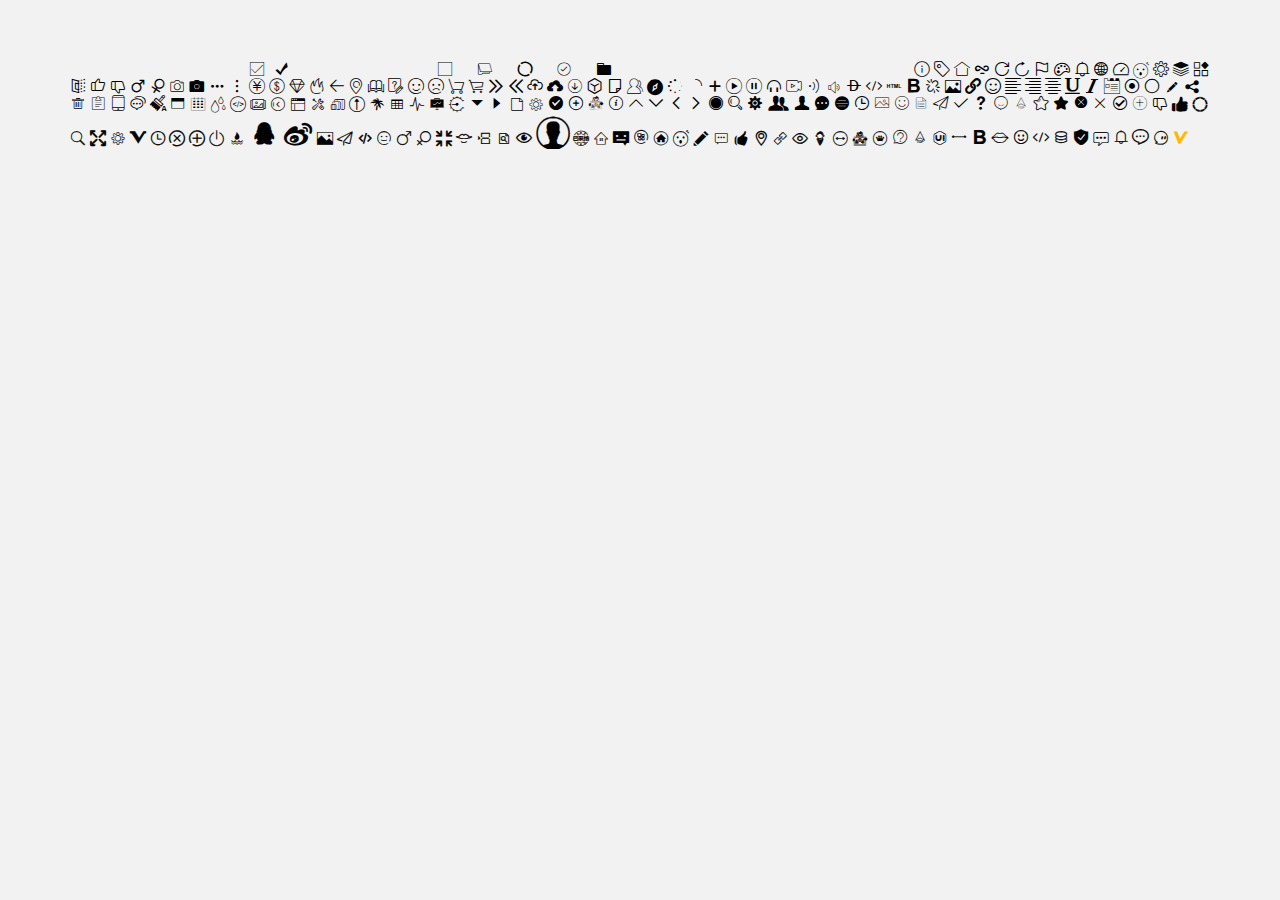
<file: icon.html>
<!DOCTYPE html>
<html>
  <head>
    <meta charset="utf-8" />
    <title>Fly Template v3.0 所有页面目录</title>
    <meta name="viewport" content="width=device-width, initial-scale=1, maximum-scale=1" />
    <meta name="keywords" content="fly,layui,前端社区" />
    <meta name="description" content="Fly社区是模块化前端UI框架Layui的官网社区，致力于为web开发提供强劲动力" />
    <link rel="stylesheet" href="res/css/global.css" />
    <link rel="stylesheet" href="res/layui/css/layui.css" />
  </head>
  <body>
    <div class="layui-container">
      <i class="layui-icon" data-code="#xe68f;">&#xe68f;</i>
      <i class="layui-icon" data-code="#xe68c;">&#xe68c;</i>
      <i class="layui-icon" data-code="#xe748;">&#xe748;</i>
      <i class="layui-icon" data-code="#xe68d;">&#xe68d;</i>
      <i class="layui-icon" data-code="#xe689;">&#xe689;</i>
      <i class="layui-icon" data-code="#xe687;">&#xe687;</i>
      <i class="layui-icon" data-code="#xe685;">&#xe685;</i>
      <i class="layui-icon" data-code="#xe6dc;">&#xe6dc;</i>
      <i class="layui-icon" data-code="#xe683;">&#xe683;</i>
      <i class="layui-icon" data-code="#xe627;">&#xe627;</i>
      <i class="layui-icon" data-code="#xe618;">&#xe618;</i>
      <i class="layui-icon" data-code="#xe808;">&#xe808;</i>
      <i class="layui-icon" data-code="#xe7e0;">&#xe7e0;</i>
      <i class="layui-icon" data-code="#xe682;">&#xe682;</i>
      <i class="layui-icon" data-code="#xe684;">&#xe684;</i>
      <i class="layui-icon" data-code="#xe680;">&#xe680;</i>
      <i class="layui-icon" data-code="#xe67f;">&#xe67f;</i>
      <i class="layui-icon" data-code="#xe691;">&#xe691;</i>
      <i class="layui-icon" data-code="#xe626;">&#xe626;</i>
      <i class="layui-icon" data-code="#xe67e;">&#xe67e;</i>
      <i class="layui-icon" data-code="#xe624;">&#xe624;</i>
      <i class="layui-icon" data-code="#xe714;">&#xe714;</i>
      <i class="layui-icon" data-code="#xe66d;">&#xe66d;</i>
      <i class="layui-icon" data-code="#xe67d;">&#xe67d;</i>
      <i class="layui-icon" data-code="#xe610;">&#xe610;</i>
      <i class="layui-icon" data-code="#xe758;">&#xe758;</i>
      <i class="layui-icon" data-code="#xe622;">&#xe622;</i>
      <i class="layui-icon" data-code="#xe6c9;">&#xe6c9;</i>
      <i class="layui-icon" data-code="#xe67b;">&#xe67b;</i>
      <i class="layui-icon" data-code="#xe67a;">&#xe67a;</i>
      <i class="layui-icon" data-code="#xe678;">&#xe678;</i>
      <i class="layui-icon" data-code="#xe679;">&#xe679;</i>
      <i class="layui-icon" data-code="#xe677;">&#xe677;</i>
      <i class="layui-icon" data-code="#xe676;">&#xe676;</i>
      <i class="layui-icon" data-code="#xe675;">&#xe675;</i>
      <i class="layui-icon" data-code="#xe673;">&#xe673;</i>
      <i class="layui-icon" data-code="#xe66f;">&#xe66f;</i>
      <i class="layui-icon" data-code="#xe9aa;">&#xe9aa;</i>
      <i class="layui-icon" data-code="#xe672;">&#xe672;</i>
      <i class="layui-icon" data-code="#xe66b;">&#xe66b;</i>
      <i class="layui-icon" data-code="#xe668;">&#xe668;</i>
      <i class="layui-icon" data-code="#xe6b1;">&#xe6b1;</i>
      <i class="layui-icon" data-code="#xe702;">&#xe702;</i>
      <i class="layui-icon" data-code="#xe66e;">&#xe66e;</i>
      <i class="layui-icon" data-code="#xe68e;">&#xe68e;</i>
      <i class="layui-icon" data-code="#xe674;">&#xe674;</i>
      <i class="layui-icon" data-code="#xe669;">&#xe669;</i>
      <i class="layui-icon" data-code="#xe666;">&#xe666;</i>
      <i class="layui-icon" data-code="#xe66c;">&#xe66c;</i>
      <i class="layui-icon" data-code="#xe66a;">&#xe66a;</i>
      <i class="layui-icon" data-code="#xe667;">&#xe667;</i>
      <i class="layui-icon" data-code="#xe7ae;">&#xe7ae;</i>
      <i class="layui-icon" data-code="#xe665;">&#xe665;</i>
      <i class="layui-icon" data-code="#xe664;">&#xe664;</i>
      <i class="layui-icon" data-code="#xe716;">&#xe716;</i>
      <i class="layui-icon" data-code="#xe656;">&#xe656;</i>
      <i class="layui-icon" data-code="#xe653;">&#xe653;</i>
      <i class="layui-icon" data-code="#xe663;">&#xe663;</i>
      <i class="layui-icon" data-code="#xe6c6;">&#xe6c6;</i>
      <i class="layui-icon" data-code="#xe6c5;">&#xe6c5;</i>
      <i class="layui-icon" data-code="#xe662;">&#xe662;</i>
      <i class="layui-icon" data-code="#xe661;">&#xe661;</i>
      <i class="layui-icon" data-code="#xe660;">&#xe660;</i>
      <i class="layui-icon" data-code="#xe65d;">&#xe65d;</i>
      <i class="layui-icon" data-code="#xe65f;">&#xe65f;</i>
      <i class="layui-icon" data-code="#xe671;">&#xe671;</i>
      <i class="layui-icon" data-code="#xe65e;">&#xe65e;</i>
      <i class="layui-icon" data-code="#xe659;">&#xe659;</i>
      <i class="layui-icon" data-code="#xe735;">&#xe735;</i>
      <i class="layui-icon" data-code="#xe756;">&#xe756;</i>
      <i class="layui-icon" data-code="#xe65c;">&#xe65c;</i>
      <i class="layui-icon" data-code="#xe715;">&#xe715;</i>
      <i class="layui-icon" data-code="#xe705;">&#xe705;</i>
      <i class="layui-icon" data-code="#xe6b2;">&#xe6b2;</i>
      <i class="layui-icon" data-code="#xe6af;">&#xe6af;</i>
      <i class="layui-icon" data-code="#xe69c;">&#xe69c;</i>
      <i class="layui-icon" data-code="#xe698;">&#xe698;</i>
      <i class="layui-icon" data-code="#xe657;">&#xe657;</i>
      <i class="layui-icon" data-code="#xe65b;">&#xe65b;</i>
      <i class="layui-icon" data-code="#xe65a;">&#xe65a;</i>
      <i class="layui-icon" data-code="#xe681;">&#xe681;</i>
      <i class="layui-icon" data-code="#xe67c;">&#xe67c;</i>
      <i class="layui-icon" data-code="#xe601;">&#xe601;</i>
      <i class="layui-icon" data-code="#xe857;">&#xe857;</i>
      <i class="layui-icon" data-code="#xe655;">&#xe655;</i>
      <i class="layui-icon" data-code="#xe770;">&#xe770;</i>
      <i class="layui-icon" data-code="#xe670;">&#xe670;</i>
      <i class="layui-icon" data-code="#xe63d;">&#xe63d;</i>
      <i class="layui-icon" data-code="#xe63e;">&#xe63e;</i>
      <i class="layui-icon" data-code="#xe654;">&#xe654;</i>
      <i class="layui-icon" data-code="#xe652;">&#xe652;</i>
      <i class="layui-icon" data-code="#xe651;">&#xe651;</i>
      <i class="layui-icon" data-code="#xe6fc;">&#xe6fc;</i>
      <i class="layui-icon" data-code="#xe6ed;">&#xe6ed;</i>
      <i class="layui-icon" data-code="#xe688;">&#xe688;</i>
      <i class="layui-icon" data-code="#xe645;">&#xe645;</i>
      <i class="layui-icon" data-code="#xe64f;">&#xe64f;</i>
      <i class="layui-icon" data-code="#xe64e;">&#xe64e;</i>
      <i class="layui-icon" data-code="#xe64b;">&#xe64b;</i>
      <i class="layui-icon" data-code="#xe62b;">&#xe62b;</i>
      <i class="layui-icon" data-code="#xe64d;">&#xe64d;</i>
      <i class="layui-icon" data-code="#xe64a;">&#xe64a;</i>
      <i class="layui-icon" data-code="#xe64c;">&#xe64c;</i>
      <i class="layui-icon" data-code="#xe650;">&#xe650;</i>
      <i class="layui-icon" data-code="#xe649;">&#xe649;</i>
      <i class="layui-icon" data-code="#xe648;">&#xe648;</i>
      <i class="layui-icon" data-code="#xe647;">&#xe647;</i>
      <i class="layui-icon" data-code="#xe646;">&#xe646;</i>
      <i class="layui-icon" data-code="#xe644;">&#xe644;</i>
      <i class="layui-icon" data-code="#xe62a;">&#xe62a;</i>
      <i class="layui-icon" data-code="#xe643;">&#xe643;</i>
      <i class="layui-icon" data-code="#xe63f;">&#xe63f;</i>
      <i class="layui-icon" data-code="#xe642;">&#xe642;</i>
      <i class="layui-icon" data-code="#xe641;">&#xe641;</i>
      <i class="layui-icon" data-code="#xe640;">&#xe640;</i>
      <i class="layui-icon" data-code="#xe63c;">&#xe63c;</i>
      <i class="layui-icon" data-code="#xe63b;">&#xe63b;</i>
      <i class="layui-icon" data-code="#xe63a;">&#xe63a;</i>
      <i class="layui-icon" data-code="#xe639;">&#xe639;</i>
      <i class="layui-icon" data-code="#xe638;">&#xe638;</i>
      <i class="layui-icon" data-code="#xe637;">&#xe637;</i>
      <i class="layui-icon" data-code="#xe636;">&#xe636;</i>
      <i class="layui-icon" data-code="#xe635;">&#xe635;</i>
      <i class="layui-icon" data-code="#xe634;">&#xe634;</i>
      <i class="layui-icon" data-code="#xe633;">&#xe633;</i>
      <i class="layui-icon" data-code="#xe632;">&#xe632;</i>
      <i class="layui-icon" data-code="#xe631;">&#xe631;</i>
      <i class="layui-icon" data-code="#xe630;">&#xe630;</i>
      <i class="layui-icon" data-code="#xe62f;">&#xe62f;</i>
      <i class="layui-icon" data-code="#xe62e;">&#xe62e;</i>
      <i class="layui-icon" data-code="#xe62d;">&#xe62d;</i>
      <i class="layui-icon" data-code="#xe62c;">&#xe62c;</i>
      <i class="layui-icon" data-code="#xe629;">&#xe629;</i>
      <i class="layui-icon" data-code="#xe628;">&#xe628;</i>
      <i class="layui-icon" data-code="#xe625;">&#xe625;</i>
      <i class="layui-icon" data-code="#xe623;">&#xe623;</i>
      <i class="layui-icon" data-code="#xe621;">&#xe621;</i>
      <i class="layui-icon" data-code="#xe620;">&#xe620;</i>
      <i class="layui-icon" data-code="#xe616;">&#xe616;</i>
      <i class="layui-icon" data-code="#xe61f;">&#xe61f;</i>
      <i class="layui-icon" data-code="#xe61c;">&#xe61c;</i>
      <i class="layui-icon" data-code="#xe60b;">&#xe60b;</i>
      <i class="layui-icon" data-code="#xe619;">&#xe619;</i>
      <i class="layui-icon" data-code="#xe61a;">&#xe61a;</i>
      <i class="layui-icon" data-code="#xe603;">&#xe603;</i>
      <i class="layui-icon" data-code="#xe602;">&#xe602;</i>
      <i class="layui-icon" data-code="#xe617;">&#xe617;</i>
      <i class="layui-icon" data-code="#xe615;">&#xe615;</i>
      <i class="layui-icon" data-code="#xe614;">&#xe614;</i>
      <i class="layui-icon" data-code="#xe613;">&#xe613;</i>
      <i class="layui-icon" data-code="#xe612;">&#xe612;</i>
      <i class="layui-icon" data-code="#xe611;">&#xe611;</i>
      <i class="layui-icon" data-code="#xe60f;">&#xe60f;</i>
      <i class="layui-icon" data-code="#xe60e;">&#xe60e;</i>
      <i class="layui-icon" data-code="#xe60d;">&#xe60d;</i>
      <i class="layui-icon" data-code="#xe60c;">&#xe60c;</i>
      <i class="layui-icon" data-code="#xe60a;">&#xe60a;</i>
      <i class="layui-icon" data-code="#xe609;">&#xe609;</i>
      <i class="layui-icon" data-code="#xe605;">&#xe605;</i>
      <i class="layui-icon" data-code="#xe607;">&#xe607;</i>
      <i class="layui-icon" data-code="#xe606;">&#xe606;</i>
      <i class="layui-icon" data-code="#xe604;">&#xe604;</i>
      <i class="layui-icon" data-code="#xe600;">&#xe600;</i>
      <i class="layui-icon" data-code="#xe658;">&#xe658;</i>
      <i class="layui-icon" data-code="#x1007;">&#x1007;</i>
      <i class="layui-icon" data-code="#x1006;">&#x1006;</i>
      <i class="layui-icon" data-code="#x1005;">&#x1005;</i>
      <i class="layui-icon" data-code="#xe608;">&#xe608;</i>
      <i class="layui-icon">&#xe6c5;</i>
      <i class="iconfont icon-zan"></i>
      <i class="iconfont icon-jiazaizhong"></i>
      <i class="iconfont icon-sousuo"></i>
      <i class="iconfont icon-quanpingpad"></i>
      <i class="iconfont icon-shezhi"></i>
      <i class="iconfont icon-renzhengv"></i>
      <i class="iconfont icon-shijian"></i>
      <i class="iconfont icon-guanbi"></i>
      <i class="iconfont icon-tianjia"></i>
      <i class="iconfont icon-tuichu"></i>
      <i class="iconfont icon-shui"></i>
      <i class="iconfont icon-qq"></i>
      <i class="iconfont icon-weibo"></i>
      <i class="iconfont icon-tupian"></i>
      <i class="iconfont icon-logo"></i>
      <i class="iconfont icon-daima"></i>
      <i class="iconfont icon-biaoqing"></i>
      <i class="iconfont icon-nan"></i>
      <i class="iconfont icon-nv"></i>
      <i class="iconfont icon-quitquanping"></i>
      <i class="iconfont icon-zuichun"></i>
      <i class="iconfont icon-charushuipingxian"></i>
      <i class="iconfont icon-yulan"></i>
      <i class="iconfont icon-liulanyanjing"></i>
      <i class="iconfont icon-touxiang"></i>
      <i class="iconfont icon-caina"></i>
      <i class="iconfont icon-room"></i>
      <i class="iconfont icon-svgmoban53"></i>
      <i class="iconfont icon-shichang"></i>
      <i class="iconfont icon-shouye"></i>
      <i class="iconfont icon-tishilian"></i>
      <i class="iconfont icon-fabu"></i>
      <i class="iconfont icon-pinglun"></i>
      <i class="iconfont icon-zan1"></i>
      <i class="iconfont icon-chengshi"></i>
      <i class="iconfont icon-lianjie"></i>
      <i class="iconfont icon-yulan1"></i>
      <i class="iconfont icon-renshu"></i>
      <i class="iconfont icon-huizongzuoyoutuodong"></i>
      <i class="iconfont icon-404"></i>
      <i class="iconfont icon-iconmingxinganli"></i>
      <i class="iconfont icon-wenda"></i>
      <i class="iconfont icon-top"></i>
      <i class="iconfont icon-ui"></i>
      <i class="iconfont icon-fengexian"></i>
      <i class="iconfont icon-jiacu"></i>
      <i class="iconfont icon-kiss"></i>
      <i class="iconfont icon-biaoqing1"></i>
      <i class="iconfont icon-emwdaima"></i>
      <i class="iconfont icon-jifen"></i>
      <i class="iconfont icon-aqrenzheng"></i>
      <i class="iconfont icon-pinglun1"></i>
      <i class="iconfont icon-yxj"></i>
      <i class="iconfont icon-tongzhi"></i>
      <i class="iconfont icon-pinglun2"></i>
      <i class="iconfont icon-jiaoliu"></i>
      <i class="iconfont icon-renzheng"></i>
    </div>
  </body>
</html>
</file>
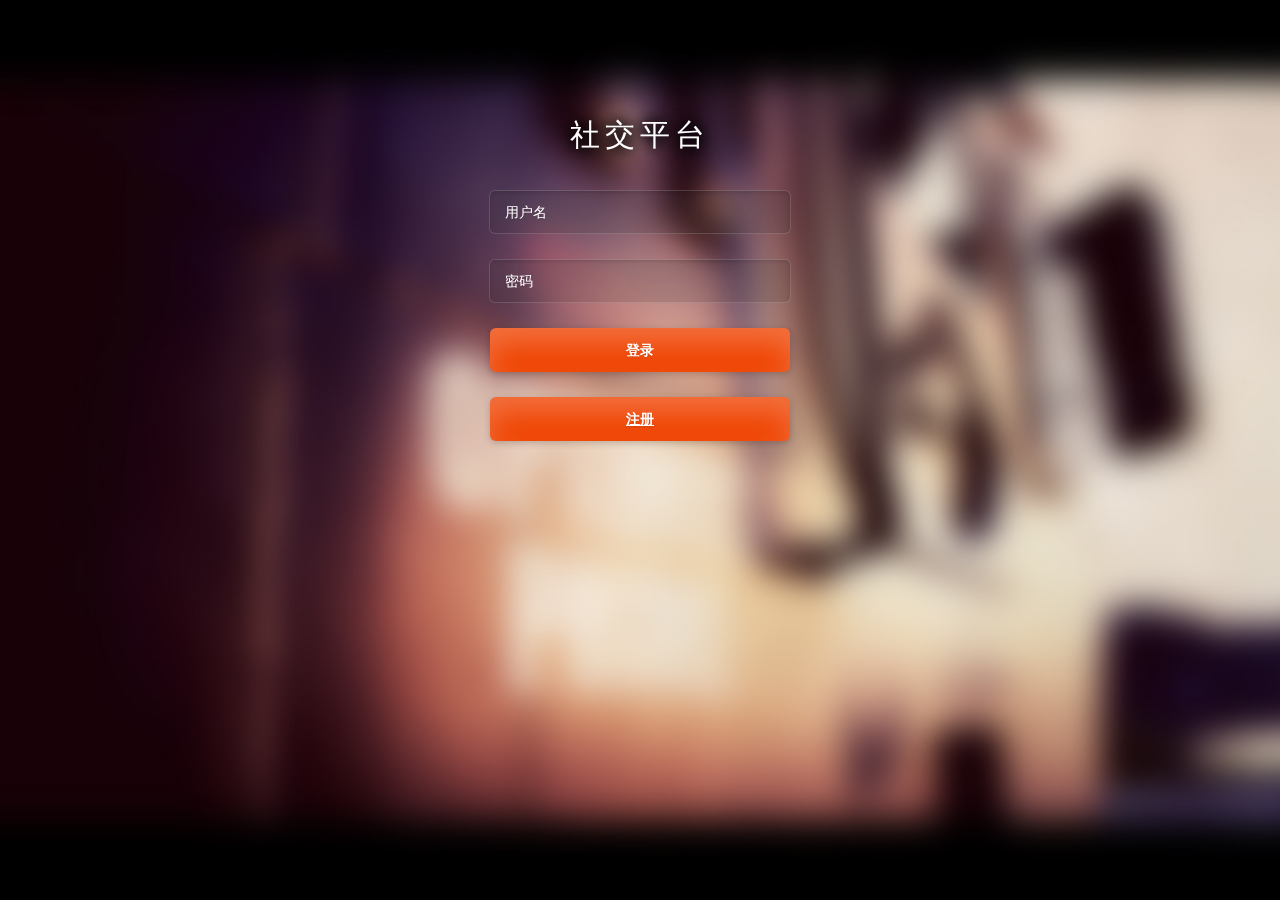
<file: login.html>
<!DOCTYPE html>
<html lang="en" class="no-js">
  <head>
    <meta charset="utf-8" />
    <title>社交平台</title>
    <meta name="viewport" content="width=device-width, initial-scale=1.0" />
    <link rel="stylesheet" href="res/css/supersized.css" />
  </head>

  <body>
    <div class="page-container">
      <h1 class="title">社交平台</h1>
      <form action="" method="post">
        <div>
          <input type="text" name="username" class="username" placeholder="用户名" autocomplete="off" />
        </div>
        <div>
          <input type="password" name="password" class="password" placeholder="密码" onpaste="return false" />
        </div>
        <a class="btn login">登录</a>
        <a class="btn" href="registe.html">注册</a>
      </form>
    </div>

    <script src="res/js/jquery-1.8.3.js" type="text/javascript"></script>
    <script src="res/js/supersized.3.2.7.min.js"></script>
    <script src="res/js/layer.js"></script>
    <script>
      $(function($) {
        $.supersized({
          slide_interval: 6000,
          transition: 1,
          transition_speed: 3000,
          performance: 1,
          min_width: 0,
          min_height: 0,
          vertical_center: 1,
          horizontal_center: 1,
          fit_always: 0,
          fit_portrait: 1,
          fit_landscape: 0,
          slide_links: "blank",
          slides: [{ image: "res/images/login-1.jpg" }, { image: "res/images/login-2.jpg" }, { image: "res/images/login-3.jpg" }]
        })

        $(".login").click(function() {
          if (!$(".username").val()) {
            layer.open({
              title: "提醒",
              content: "请输入账号密码"
            })
            return false
          }
          if (!$(".password").val()) {
            layer.open({
              title: "提醒",
              content: "请输入账号密码"
            })
            return false
          }
          location.href = "index.html"
        })
      })
    </script>
  </body>
</html>
</file>
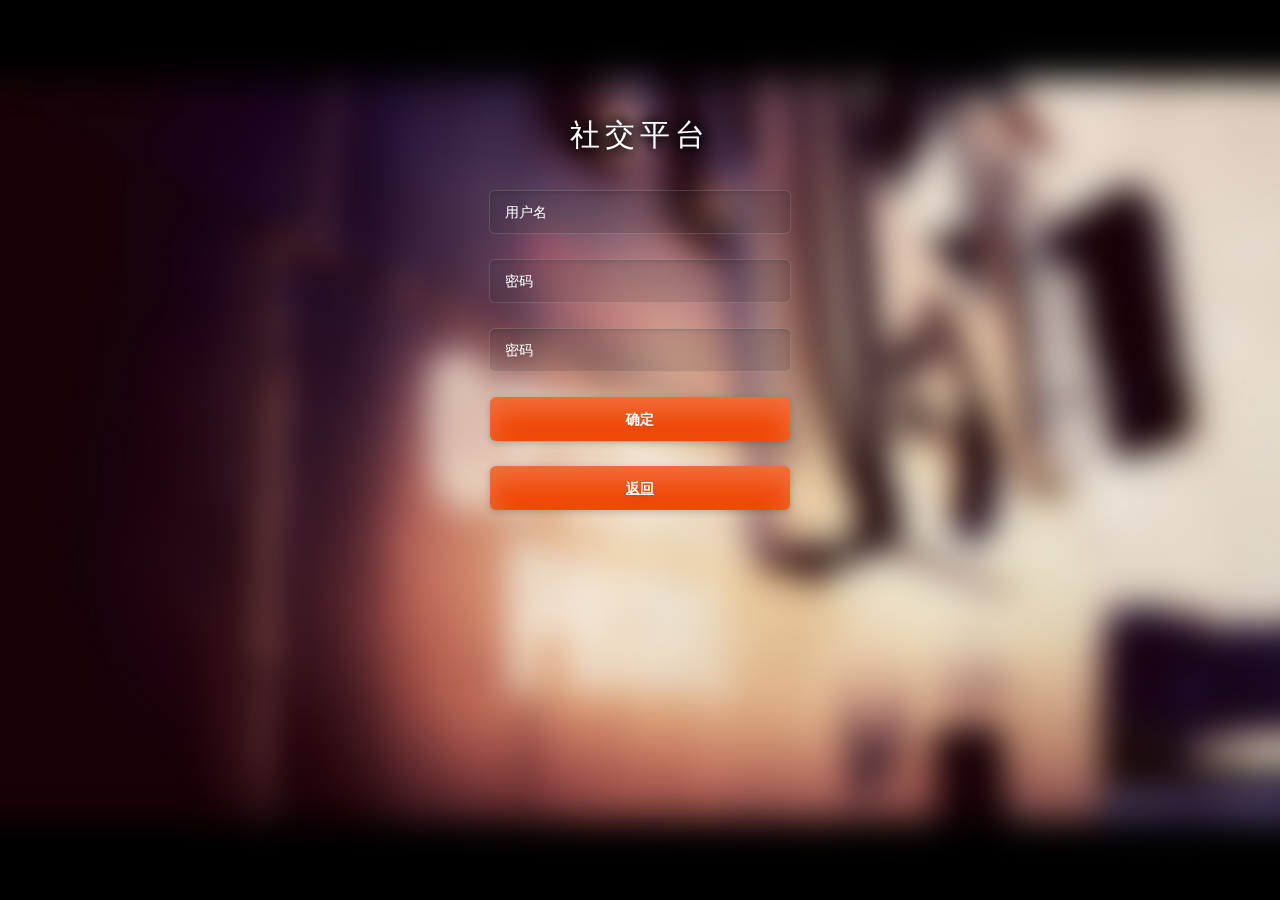
<file: registe.html>
<!DOCTYPE html>
<html lang="en" class="no-js">
  <head>
    <meta charset="utf-8" />
    <title>社交平台</title>
    <meta name="viewport" content="width=device-width, initial-scale=1.0" />
    <link rel="stylesheet" href="res/css/supersized.css" />
  </head>

  <body>
    <div class="page-container">
      <h1 class="title">社交平台</h1>
      <form action="" method="post">
        <div>
          <input type="text" name="username" class="username" placeholder="用户名" autocomplete="off" />
        </div>
        <div>
          <input type="password" name="password" class="password" placeholder="密码" />
        </div>
        <div>
          <input type="password" name="password2" class="password2" placeholder="密码" />
        </div>
        <a class="btn login">确定</a>
        <a class="btn" href="login.html">返回</a>
      </form>
    </div>

    <!-- Javascript -->
    <script src="res/js/jquery-1.8.3.js" type="text/javascript"></script>
    <script src="res/js/supersized.3.2.7.min.js"></script>
    <script src="res/js/layer.js"></script>
    <script>
      $(function($) {
        $.supersized({
          slide_interval: 6000,
          transition: 1,
          transition_speed: 3000,
          performance: 1,
          min_width: 0,
          min_height: 0,
          vertical_center: 1,
          horizontal_center: 1,
          fit_always: 0,
          fit_portrait: 1,
          fit_landscape: 0,
          slide_links: "blank",
          slides: [{ image: "res/images/login-1.jpg" }, { image: "res/images/login-2.jpg" }, { image: "res/images/login-3.jpg" }]
        })

        $(".login").click(function() {
          if (!$(".username").val()) {
            layer.msg("请输入用户名")
            return false
          }
          if (!$(".password").val()) {
            layer.msg("请输入密码")
            return false
          }
          if (!$(".password2").val()) {
            layer.msg("请输入确认密码")
            return false
          }

          layer.alert(
            "注册成功，前往登录",
            {
              closeBtn: 0
            },
            function() {
              location.href="login.html"
            }
          )
        })
      })
    </script>
  </body>
</html>
</file>
<file: res/css/global.css>
/**
 
 @Name: Fly社区
 @Author: 贤心
 @Site: fly.layui.com
 
 */


/* 全局 */
html,body{overflow-x: hidden;}
html body{margin-top: 61px;}
html{background-color: #F2F2F2;}
i{font-style: normal;}

/* 图标 */

@font-face {font-family: "layui-icon-fly";
  src: url('iconfont.eot?t=1512007250695'); /* IE9*/
  src: url('iconfont.eot?t=1512007250695#iefix') format('embedded-opentype'), /* IE6-IE8 */
  url('[data-uri]') format('woff'),
  url('iconfont.ttf?t=1512007250695') format('truetype'), /* chrome, firefox, opera, Safari, Android, iOS 4.2+*/
  url('iconfont.svg?t=1512007250695#iconfont') format('svg'); /* iOS 4.1- */
}

.iconfont {
  font-family:"layui-icon-fly" !important;
  font-size:16px;
  font-style:normal;
  -webkit-font-smoothing: antialiased;
  -webkit-text-stroke-width: 0.2px;
  -moz-osx-font-smoothing: grayscale;
}

.icon-zan:before{content:"\e612"}
.icon-jiazaizhong:before{content:"\e60e"}
.icon-sousuo:before{content:"\e621"}
.icon-quanpingpad:before{content:"\e61d"}
.icon-shezhi:before{content:"\e607"}
.icon-renzhengv:before{content:"\e62b"}
.icon-shijian:before{content:"\e60a"}
.icon-guanbi:before{content:"\e614"}
.icon-tianjia:before{content:"\e616"}
.icon-tuichu:before{content:"\e601"}
.icon-shui:before{content:"\e602"}
.icon-qq:before{content:"\e618"}
.icon-weibo:before{content:"\e617"}
.icon-tupian:before{content:"\e608"}
.icon-logo:before{content:"\e603"}
.icon-daima:before{content:"\e609"}
.icon-biaoqing:before{content:"\e60f"}
.icon-nan:before{content:"\e619"}
.icon-nv:before{content:"\e61a"}
.icon-quitquanping:before{content:"\e61e"}
.icon-zuichun:before{content:"\e61c"}
.icon-charushuipingxian:before{content:"\e622"}
.icon-yulan:before{content:"\e60d"}
.icon-liulanyanjing:before{content:"\e60b"}
.icon-touxiang:before{content:"\e604"}
.icon-caina:before{content:"\e613"}
.icon-room:before{content:"\e615"}
.icon-svgmoban53:before{content:"\e610"}
.icon-shichang:before{content:"\e600"}
.icon-shouye:before{content:"\e605"}
.icon-tishilian:before{content:"\e629"}
.icon-fabu:before{content:"\e606"}
.icon-pinglun:before{content:"\e60c"}
.icon-zan1:before{content:"\e611"}
.icon-chengshi:before{content:"\e61b"}
.icon-lianjie:before{content:"\e620"}
.icon-yulan1:before{content:"\e785"}
.icon-renshu:before{content:"\e61f"}
.icon-huizongzuoyoutuodong:before{content:"\e623"}
.icon-404:before{content:"\e627"}
.icon-iconmingxinganli:before{content:"\e652"}
.icon-wenda:before{content:"\e626"}
.icon-top:before{content:"\e624"}
.icon-ui:before{content:"\e625"}
.icon-fengexian:before{content:"\e63a"}
.icon-jiacu:before{content:"\e62f"}
.icon-kiss:before{content:"\e6cd"}
.icon-biaoqing1:before{content:"\e63b"}
.icon-emwdaima:before{content:"\e62a"}
.icon-jifen:before{content:"\e632"}
.icon-aqrenzheng:before{content:"\e62d"}
.icon-pinglun1:before{content:"\e631"}
.icon-yxj-expression:before{content:"\e628"}
.icon-tongzhi:before{content:"\e647"}
.icon-pinglun2:before{content:"\e62c"}
.icon-jiaoliu:before{content:"\e6b7"}
.icon-renzheng:before{content:"\e62e"}

/* 辅助 */
a:hover{color: #009688; transition: all .3s;}
pre{padding: 10px 15px; margin: 10px 0; font-size: 12px; border-left: 6px solid #009688;  background-color: #f8f8f8; font-family: Courier New; overflow: auto;}

.layui-container{padding: 0;}
.fly-main{width: 1079px; min-height: 600px; margin: 0 auto 15px;}
.layui-badge{height: 20px; line-height: 20px; border-radius: 2px;}

.fly-link{color: #01AAED;}
.fly-link:hover{color: #5FB878;}
.fly-grey{color: #999;}

.fly-msg, .fly-error{padding: 10px 15px; line-height: 24px;}
.fly-msg{background-color:#F8F8F8; color:#666;}
.fly-msg a{color:#4F99CF}
.fly-editbox{position: relative;}

.fly-marginTop{margin-top: 15px;}
.fly-mid{display: inline-block; height: 10px; width: 1px; margin: 0 10px; vertical-align: middle; background-color: #e2e2e2;}
.fly-right{position: absolute; right: 15px; top: 0;}

/* 过度 */
.fly-loading{position: absolute; top: 50%; left: 50%; margin: -12px 0 0 -15px; font-size: 30px; color: #c2c2c2;}

/* 头像 */
.fly-avatar{position: absolute; left: 15px; top: 15px;}
.fly-avatar img{display: block; width: 45px; height: 45px; margin: 0; border-radius: 2px;}

/* 徽章 */
.fly-badge-vip{height: 16px; line-height: 16px; padding: 0 3px; background-color: #FF5722; color: #fff; border-radius: 2px;}
.fly-badge-accept{height: 18px; line-height: 18px; padding: 0 5px !important; background-color: #5FB878; border-radius: 2px;}

/* 赞助商 */
.fly-zanzhu{display: block; position: relative; height: 60px; line-height: 60px; margin-top: 10px; padding: 0 20px; text-align: center; font-size: 16px; font-weight: 300; background-color: #009688; color: #fff;}
.fly-zanzhu:first-child{margin-top: 0;}
.fly-zanzhu:hover{opacity: 0.9; color: #fff;}

/* 图标 */
.icon-touxiang{display: inline-block; font-size: 34px;}
.icon-qq, .icon-weibo{font-size: 30px;}
.icon-renzheng{position: relative; color: #FFB800;}
.icon-kiss{font-size: 18px;}
.icon-pinglun1{position: relative; top: 2px;}

/* 头部 */
.fly-header{position: fixed; left: 0; top: 0; z-index: 10000; width: 100%; height: 60px; border-bottom: 1px solid #404553; border-right: 1px solid #404553; border-radius: 0;}
.fly-logo{position: absolute; left: 15px; top: 11px;}
.fly-nav a i{position: absolute; left: 25px; top: 0; padding-right: 10px; font-size: 26px;}
.fly-nav a .icon-shouye, .nav a .icon-shezhi{top: 2px;}

.fly-nav-user{position: absolute; top: 0; right: 0;}
.fly-nav-user .iconfont{position: relative;}
.fly-nav-avatar img{width: 36px; height: 36px; margin-left: 10px; border-radius: 100%;}
.fly-nav-avatar  .icon-renzheng{font-size: 16px; top: 1px;}
.fly-nav-avatar .fly-badge-vip{position: relative; margin-left: 10px;}
.fly-nav-user .layui-nav-child a i{position: relative; top: 2px; margin-right: 10px; font-size: 26px;}

.fly-nav-msg{position:absolute; top: 50%; left: -25px; height: 20px; line-height: 20px; margin-top: -10px; padding:0 6px; background-color: #FF7200; color: #fff; border-radius: 2px;}
.fly-nav-msg:hover{color:#fff;}

.fly-header .layui-nav{padding: 0; background: none;}
.fly-header .fly-nav a{padding: 0 25px 0 60px;}
.fly-header .fly-nav-user li a{padding: 0 10px;}
.fly-header .fly-nav-user li .fly-nav-avatar{padding-right: 0;}
.fly-header .fly-nav-user a.iconfont{color: #A9B7B7;}
.fly-header>.layui-nav-item a{color: rgba(255,255,255,0.5);}
.fly-header .layui-this a{color: #fff;}
.fly-header .layui-nav .layui-this:after,
.fly-header .layui-nav .layui-nav-bar,
.fly-header .fly-nav-user .layui-nav-more{display: none !important;}
.fly-header .fly-nav-user .layui-nav-child{left: auto; right: 0; width: 120px; min-width: 0;}
.layui-nav-child{ top: 50px }

/* 底部 */
.fly-footer {margin: 50px 0 0; padding: 20px 0 30px; line-height: 30px; text-align: center; color: #737573; border-top: 1px solid #e2e2e2;}
.fly-footer a{padding:0 6px; font-weight: 300; color: #333;}
.fly-footer a:hover{color: #777;}
.fly-union{margin-top: 10px; color: #999;}
.fly-union>*{display: inline-block; vertical-align: middle;}
.fly-union a[upyun] img{width: 80px;}
.fly-union span{position: relative; top: 3px;}
.fly-union span a{padding: 0; display: inline; color: #999;}
.fly-union span a:hover{text-decoration: underline;}

/* 面板 */
.fly-panel{margin-bottom: 15px; border-radius: 2px; background-color: #fff; box-shadow: 0 1px 2px 0 rgba(0,0,0,.05);}
.fly-panel[pad20]{padding: 20px;}
.fly-panel-title{position: relative; height: 50px; line-height: 50px; padding: 0 15px; border-bottom: 1px dotted #E9E9E9; color: #333; border-radius: 2px 2px 0 0; font-size: 14px;}
.fly-panel-main{padding: 10px 15px;}

/* 专栏 */
.fly-column{height: 50px; line-height: 50px;}
.fly-column ul li{position: relative; display: inline-block; height: 50px;}
.fly-column ul li a{padding: 0 20px;}
.fly-column ul li.layui-this:after{ position: absolute; bottom: 13px; left: 8px; z-index: 0; width: 50px; height: 22px; border: 1px solid #5FB878; border-radius: 2px;}
.fly-column ul li.layui-this a{color: #5FB878;}
.fly-column ul li .fly-mid{margin: 0 20px;}
.fly-column-right{position: absolute; right: 0; top: 0;}
.fly-column-right .layui-btn{vertical-align: initial;}
.fly-column .layui-badge-dot{position: absolute; top: 50%; left: 50%; margin: -4px 0 0 20px;}

/* 搜索 */
.fly-search{display: inline-block; vertical-align: top; width: 50px; height: 50px; margin-right: 10px; text-align: center; cursor: pointer; font-size: 20px;}
.fly-search .layui-icon{font-size: 20px;}
.fly-search:hover{color: #5FB878;}
.fly-layer-search input{height: 75px; line-height: 75px; width: 500px; padding: 0 15px; font-size: 20px; border: none 0; background: none;}

/* 筛选 */
.fly-filter a{padding: 0 8px; color: #666;}
.fly-filter a.layui-this{color: #5FB878;}
.fly-filter .fly-mid{margin: 0 8px;}
.fly-filter-right{position: absolute; right: 10px; top: 0;}

/* Tab */
.fly-tab{position: relative; padding-top: 3px;}
.fly-tab .layui-tab{margin: 0;}
.fly-tab .layui-tab-title{border-bottom: 1px dotted #e2e2e2;}

.fly-tab-border{position:relative; margin-bottom: 15px;}
.fly-tab-border span,
.fly-tab-border span a{display:inline-block; *display:inline; *zoom:1; vertical-align:top;}
.fly-tab-border span{border: 1px solid #ddd; border-right: none; font-size:0;}
.fly-tab-border span a{position: relative; height: 36px; line-height: 36px; padding: 0 20px; border-right: 1px solid #ddd; font-size: 14px; background-color: #fff;}
.fly-tab-border .tab-this{color: #000;}
.fly-tab-border .tab-this:after{content: ''; position: absolute; bottom: -1px; left: -1px; width: 100%; height: 1px; padding: 0 1px; background-color: #009688;}

/* 分页 */
.laypage-main,
.laypage-main *{display:inline-block; *display:inline; *zoom:1; vertical-align:top;}
.laypage-main{margin: 20px 0; border: 1px solid #009E94; border-right: none; border-bottom: none; font-size: 0;}
.laypage-main *{padding: 0 20px; line-height: 36px; border-right: 1px solid #009E94; border-bottom: 1px solid #009E94; font-size: 14px;}
.laypage-main .laypage-curr{background-color:#009E94; color:#fff;}

/* 简易编辑器 */
.fly-edit{position:relative; display: block; top: 1px; left:0; padding:0 10px; border: 1px solid #e6e6e6; border-radius: 2px 2px 0 0; background-color: #FBFBFB;}
.fly-edit span{cursor:pointer; padding:0 10px; line-height: 38px; color:#009E94;}
.fly-edit span i{position: relative; padding-right: 6px; font-size: 18px;}
.fly-edit span:hover{color: #5DB276;}

/* 列表 */
.fly-list li{position: relative; line-height: 22px; padding: 15px; border-bottom: 1px dotted #e2e2e2;}
.fly-list li:last-child{border-bottom: none;}
.fly-list li h2,
.fly-list li h2 a,
.fly-list-info{white-space: nowrap; overflow: hidden; text-overflow: ellipsis;}
.fly-list li h2{height: 26px; font-size: 0;}
.fly-list li h2 a{display: inline-block; max-width: 80%; padding-right: 10px; font-size: 16px;}
.fly-list li h2 .layui-badge{top: -2px; height: 16px; line-height: 16px; padding: 0 5px; margin-right: 10px; font-size: 12px; border: 1px solid #5FB878; background: none; color: #5FB878;}

.fly-list-info{position: relative; font-size: 13px; color: #999;}
.fly-list-info>*{padding-right: 15px;}
.fly-list-info a[link]{color: #999;}
.fly-list-info a[link]:hover{color: #5FB878;}
.fly-list-info .icon-renzheng{position: relative; top: 1px; margin-right: 3px;}
.fly-list-info .fly-badge-vip{position: relative; margin-left: 2px;}
.fly-list-kiss{color: #FF5722;}
.fly-list-nums{position: absolute; right: 0; top: 0; padding-right: 0!important;}
.fly-list-nums i{position: relative; padding: 0 3px 0 15px;}

.fly-list-badge{position: absolute; right: 15px; top: 15px; font-size: 0;}
.fly-list-badge .layui-badge{margin-left: 5px; border-radius: 2px; font-size: 12px;}

/* 单行列表 */
.fly-list-one .fly-panel-title{margin-bottom: 5px;}
.fly-list-one dd{margin: 0 15px; line-height: 26px; white-space: nowrap; overflow: hidden; list-style: decimal-leading-zero inside; *list-style-type: decimal inside; color: #009E94;}
.fly-list-one dd a,
.fly-list-one dd span{display: inline-block; *display: inline; *zoom: 1; vertical-align: top; font-style: normal}
.fly-list-one dd a{max-width: 85%; margin-right: 5px; overflow: hidden; text-overflow: ellipsis; white-space: nowrap; font-size: 14px;}
.fly-list-one dd span{font-size: 12px; color: #ccc;}
.fly-list-one dd:last-child{padding-bottom: 5px;}

body .layui-edit-face{ border:none; background:none;}
body .layui-edit-face  .layui-layer-content{padding:0; background-color:#fff; color:#666; box-shadow:none}
.layui-edit-face .layui-layer-TipsG{display:none;}
.layui-edit-face ul{position:relative; width:372px; padding:10px; border:1px solid #D9D9D9; background-color:#fff; box-shadow: 0 0 20px rgba(0,0,0,.2);}
.layui-edit-face ul li{cursor: pointer; float: left; border: 1px solid #e8e8e8; height: 22px; width: 26px; overflow: hidden; margin: -1px 0 0 -1px; padding: 4px 2px; text-align: center;}
.layui-edit-face ul li:hover{position: relative; z-index: 2; border: 1px solid #eb7350; background: #fff9ec;}

/* 签到 */
.fly-signin cite{padding: 0 5px; color: #FF5722; font-style: normal;}
.fly-signin .layui-badge-dot{top: -7px; margin-left: 0px;}
.fly-signin-list{padding: 0; line-height: 30px;}
.fly-signin-list .layui-tab-item{padding: 10px; height: 320px; overflow-x: hidden; overflow-y: auto;}
.fly-signin-list li{margin-top: 5px; padding-bottom: 5px; border-bottom: 1px dotted #e2e2e2; white-space: nowrap;}
.fly-signin-list li:first-child{margin-top: 0;}
.fly-signin-list li:last-child{border: none 0;}
.fly-signin-list img{width: 30px; height: 30px; margin-right: 10px; border-radius: 2px;}
.fly-signin-list span{padding-left: 10px;}
.fly-signin-list span i{color: #FF5722;}
.fly-signin-list .fly-none{padding-top: 20px; min-height: 0;}
.fly-signin-days{position: absolute; right: 15px; padding-left: 10px; color: #999;}
.fly-signin-main{position: relative; height: 38px; padding: 24px 15px; text-align: center;}
.fly-signin-main span{padding-left: 10px;}

/* 榜单 */
.fly-rank{padding-bottom: 10px;}
.fly-rank dl{position: relative; overflow: hidden; margin-left: 20px; text-align: center; font-size: 0;}
.fly-rank dd{position: relative; width: 65px; height: 85px; margin: 10px 25px 5px 0; display:inline-block; *display:inline; *zoom:1; vertical-align:top; font-size:12px;}
.fly-rank dd a img{width: 65px; height: 65px; border-radius: 2px;}
.fly-rank dd a cite{ position:absolute; bottom: 20px; left: 0; width: 100%; height:20px; line-height:20px; text-align:center; background-color:rgba(0,0,0,.2); color:#fff; overflow: hidden; text-overflow: ellipsis; white-space: nowrap;}
.fly-rank dd a:hover cite{display: block;}
.fly-rank dd a i{position:absolute; bottom: 0; left: 0; width: 100%; text-align: center; overflow: hidden; text-overflow: ellipsis; white-space: nowrap; font-style: normal;}

/* 静态列表 */
.fly-list-static li{line-height: 26px; list-style-position: inside; list-style-type: disc; white-space: nowrap; text-overflow: ellipsis; overflow: hidden;}
.fly-list-static li a{color: #01AAED;}
.fly-list-static li a:hover{opacity: 0.8;}

/* 单行列表 */
.jie-row li{position: relative; margin-bottom: 10px; padding-bottom: 10px; border-bottom: 1px dotted #E9E9E9; font-size: 0;}
.jie-row li *{position: relative; display:inline-block; *display:inline; *zoom:1; vertical-align: top; line-height: 20px; font-size:12px;}
.jie-row li span{padding: 0 6px; margin-right: 10px; background-color: #DADADA; color:#fff; font-size:12px;}
.jie-row li .fly-stick{background-color:#393D49;}
.jie-row li .fly-jing{background-color:#CC0000;}
.jie-row li .jie-status{margin:0 10px 0 0;}
.jie-row li .jie-status-ok{background-color:#8FCDA0;}
.jie-row li a{ padding-right:15px; font-size:14px;}
.jie-row li cite{padding-right:15px;}
.jie-row li i, .jie-row li em, .jie-row li cite{font-size:12px; color:#999; font-style: normal;}
.jie-row li .mine-edit{margin-left:15px; padding:0 6px; background-color: #8FCDA0; color:#fff; font-size:12px;}
.jie-row li em{position:absolute; right:0; top:0;}
.jie-row li .jie-user{}
.jie-row li .jie-title{max-width: 70%; overflow: hidden; text-overflow: ellipsis; white-space: nowrap;}
.jie-row li .jie-user img{position:relative; top: 16px; width: 35px; height: 35px;}

/* Detail页 */
.detail-box{padding: 20px;}
.detail h1{font-size: 24px; line-height: 36px;}
.fly-detail-info{position: relative; margin: 10px 0 15px;}
.fly-detail-info .layui-btn{height: 20px; line-height: 20px; vertical-align: top; border-radius: 0;}
.fly-detail-info .layui-btn+.layui-btn{margin-left: 0;}
.fly-admin-box{position: relative; display: inline-block; vertical-align: top; margin-left: 20px;}
.fly-detail-info .fly-list-nums{top: -3px; font-size: 16px;}
.fly-detail-info .fly-list-nums i{padding: 0 3px 0 15px; font-size: 22px; color: #999;}

.detail-about{position: relative; line-height: 20px; padding: 15px; font-size: 13px; background-color: #f8f8f8; color: #999;}
.detail-about .jie-status, .detail-about .jie-status-ok{color:#fff;}
.detail-about .fly-jing{padding:0 6px; background-color:#c00; color:#fff;}
.detail-about .detail-hits{position: relative; top: 5px; line-height: 20px;}
.fly-detail-user{white-space: nowrap; overflow: hidden;}
.fly-detail-user a{padding-right: 10px; font-size: 14px;}
.fly-detail-user .icon-renzheng{top: 1px;}

.detail-hits span{height: 20px; line-height: 20px;}
.detail-hits .layui-btn{border-radius: 0;}
.detail-hits .layui-btn+.layui-btn{margin-left: 5px;}
.detail-hits .jie-admin{margin-right: 1px;}
.detail-body{margin: 20px 0 0; line-height: 26px; font-size: 16px; color: #333; word-wrap: break-word;}
.detail-body p{margin-bottom:15px;}
.detail-body a{color:#4f99cf;}
.detail-body img{max-width: 100%; cursor: crosshair;}
.detail-body table{margin: 10px 0 15px;}
.detail-body table thead{background-color:#f2f2f2;}
.detail-body table th, 
.detail-body table td{padding: 10px 20px; line-height: 22px; border: 1px solid #DFDFDF; font-size: 14px; font-weight: 400;}
.detail .page-title{ border: none; background-color: #f2f2f2;}

/* 发帖 */
.layui-form-item.layui-col-space15{margin-bottom: 7.5px;}


/* 求解管理 */
.jie-admin{cursor: pointer;}
.detail-hits .jie-admin{color: #fff; padding: 0 10px; }
.detail-hits .jie-admin a{color: #fff;}
.jieda-admin{position:absolute; right: 0; top: 4px;}

/* 回答 */
.jieda{margin-bottom: 30px;}
.jieda li{position: relative; padding: 20px 0 10px; border-bottom: 1px dotted #DFDFDF;}
.jieda li:last-child{border-bottom: none;}
.jieda .fly-none{height: 50px; min-height: 0;}
.jieda .icon-caina{position:absolute; right:10px; top:15px; font-size:60px; color: #58A571;}

.detail-about-reply{padding: 0 0 0 55px; background: none;}
.detail-about-reply .detail-hits{left: 0; bottom: 0;}
.detail-about-reply .fly-avatar{left: 0; top: 0;}

.jieda-body{margin: 25px 0 20px; min-height: 0; line-height: 24px; font-size:14px;}
.jieda-body p{margin-bottom: 10px;}
.jieda-body a{color:#4f99cf}
.jieda-reply{position:relative;}
.jieda-reply span{padding-right:20px; color:#999; cursor:pointer;}
.jieda-reply span:hover{color:#666;}
.jieda-reply span i{margin-right:5px; font-size:16px;}
.jieda-reply span em{font-style: normal;}
.jieda-reply span .icon-zan{font-size: 22px;}
.jieda-reply .zanok,
.jieda-reply .jieda-zan:hover{color:#c00}
.jieda-reply span .icon-svgmoban53{position: relative; top: 1px;}


/* 用户中心 */
body .fly-user-main{position: relative; min-height: 600px;}
.fly-user-main>.layui-nav{position: absolute; left: 0; top: 0; z-index: 1000; height: 100%; padding: 10px 0;}
.fly-user-main>.layui-nav .layui-icon{position: relative; top: 2px; font-size: 20px; margin-right: 10px;}
.fly-user-main>.fly-panel{min-height: 575px; margin: 0 0 10px 215px;}
.fly-user-main .fly-none{min-height: 0;}
.fly-panel-user[pad20]{padding-top: 5px;}

.fly-form-app{margin-top:30px;}
.fly-form-app .iconfont{font-size:26px; padding: 0 5px;}
.fly-form-app .icon-qq{color:#7CA9C9}
.fly-form-app .icon-weibo{color:#E6162D}

.user-tab{margin:20px 0;}
.user-about{position:relative; padding:0 0 0px 20px; border-left:1px solid #DFDFDF; text-align:center;}
.user-about .user-avatar{width:100px; height:100px; border-radius:100%;}
.user-about p{line-height:30px;}
.user-about p span{padding:0 5px; color:#999;}

/* 个人主页 */
.fly-home{position: relative; padding: 30px 0 30px; text-align: center;}
.fly-home img{width:120px; height:120px; border-radius:100%;}
.fly-home h1{font-size:26px; line-height:30px; margin-top:10px;}
.fly-home h1 span{font-size:14px; color:#999;}
.fly-home h1 .icon-nan{color:#4EBBF9}
.fly-home h1 .icon-nv{color:#F581B1}
.fly-home-sign{padding: 0 10px; color: #999; margin-top: 10px;}
.fly-home .icon-renzheng{display: inline-block; width: 20px; height: 20px; line-height: 20px; top: 45px; left: -15px; background-color: #FFB800; color: #fff; border-radius: 50%; font-size: 12px;}

.fly-home-info i{padding-right: 5px; padding-left: 10px; color: #666;}
.fly-home-info span{color: #999;}
.fly-sns{margin-top: 10px;}

.fly-home-jie .jie-row,
.fly-home-da .home-jieda{min-height: 500px; padding: 5px 20px;}

/*.home-jieda li{margin-bottom:20px; padding-bottom:10px; line-height:24px; border-bottom: 1px dotted #DFDFDF;}*/
.home-jieda li{ margin-bottom:20px; line-height:24px;}
.home-dacontent{margin-top:10px; padding:10px 15px; background-color:#F2F2F5; border-radius:5px; word-wrap: break-word;;}
.home-dacontent pre{ background-color:#F2F2F5;}
.home-dacontent img{max-width:100%;}
.home-jieda li a{padding:0 5px; color:#4F99CF;}
.home-jieda li p{color:#999;}
.home-jieda li p span{padding-right:5px;}

/* 我的消息 */
#LAY-minemsg{min-height:420px;}
.mine-msg li{position:relative; margin-bottom: 15px; padding: 10px 0 5px; line-height:24px; border-bottom:1px dotted #E9E9E9}
.mine-msg li cite{padding: 0 5px; color: #4F99CF;}
.mine-msg li i{color:#4F99CF; padding-right:5px;}
.mine-msg li>p{position: relative; margin-top: 5px; line-height: 26px; text-align: right;}
.mine-msg li>p span{position: absolute; left: 0; top: 0; color:#999;}
.mine-msg li .fly-delete{position: relative; top: -3px;}
.mine-msg li .layui-elem-quote p[download]{padding: 10px 0 5px;}

/* 设置 */
.avatar-add{position:relative; width:373px; height:373px; background-color:#F2F2F5;}
.avatar-add .upload-img{position:absolute; left:50%; top:35px; margin:0 0 0 -56px;}
.avatar-add img{position:absolute; left:50%; top:50%; width:168px; height:168px; margin:-50px 0 0 -84px; border-radius:100%;}
.avatar-add .loading{display:none; position:absolute; width:100%; height:100%; left:0; top:0; padding: 0; background-color:#000; opacity:0.5; filter: Alpha(opacity=50);}
.avatar-add p{position:absolute; top:70px; width:100%; margin-top: 10px;; font-size:12px; text-align:center; color:#999;}
.app-bind li{margin-bottom:10px; line-height:30px; color:#999;}
.app-bind li .iconfont{position: relative; top: 3px; margin-right: 5px; font-size:28px; }
.app-bind .app-havebind{color:#333;}
.app-bind .app-havebind .icon-qq{color:#7CA9C9}
.app-bind .app-havebind .icon-weibo{color:#E6162D}

/* 案例 */
.fly-case-header{position: relative; height: 260px; text-align: center; background: #393D49;}
.fly-case-year{position: absolute; top: 30px; width: 100%; line-height: 50px; font-size: 50px; text-align: center; color: #fff; font-weight: 300;}
.fly-case-banner{position: absolute; left: 50%; top: 100px; width: 670px; margin-left: -335px;}
.fly-case-btn{position: absolute; bottom: 30px; left: 0; width: 100%; text-align: center;}
.fly-case-btn a{color: #fff;}
.fly-case-btn .layui-btn-primary{background: none; color: #fff;}
.fly-case-btn .layui-btn-primary:hover{border-color: #5FB878;}

.fly-case-tab{margin-top: 20px; text-align: center;}
.fly-case-tab span,
.fly-case-tab span a{border-color: #009688;}
.fly-case-tab .tab-this{background-color: #009688; color: #fff;}

.fly-case-list{margin-top: 15px; font-size: 0;}
.fly-case-list li, 
.layer-ext-ul li{display: inline-block; vertical-align: middle; *display: inline; *zoom:1; font-size: 14px; background-color: #fff;}
.fly-case-list{width: 110%;}
.fly-case-list li{width: 239px; margin: 0 15px 15px 0; padding: 10px;}
.fly-case-list li:hover{box-shadow: 1px 1px 5px rgba(0,0,0,.1);}
.fly-case-img{position: relative; display: block;}
.fly-case-img img{width: 239px; height: 150px;}
.fly-case-img .layui-btn{display: none; position: absolute; bottom: 20px; left: 50%; margin-left: -29px;}
.fly-case-img:hover .layui-btn{display: inline-block;}
.fly-case-list li h2{padding: 10px 0 5px; line-height: 22px; font-size: 18px; white-space: nowrap; overflow: hidden; text-align: center;}
.fly-case-desc{height: 60px; line-height: 20px; font-size: 12px; color: #666; overflow: hidden;}
.fly-case-info{position: relative; margin: 10px 0 0; padding: 10px 65px 0 45px; border-top: 1px dotted #eee;}
.fly-case-info p{height:24px; line-height: 24px;}
.fly-case-user{position: absolute; left: 0; top: 15px; width: 35px; height: 35px;}
.fly-case-user img{width: 35px; height: 35px; border-radius: 100%;}
.fly-case-info .layui-btn{position: absolute; right: 0; top: 15px;  padding: 0 15px;}
.layer-ext-ul{margin: 10px; max-height: 500px;}
.layer-ext-ul img{width: 50px; height: 50px; border-radius: 100%;}
.layer-ext-ul li{margin: 8px;}
.layer-ext-case .layui-layer-title{border: none; background-color: #009688; color: #fff;}

/* 广告 */
.fly-ad{position: relative; background-color: #f2f2f2; overflow:hidden;}
.fly-ad:before{content: '广告位'; position: absolute; z-index: 0; top: 50%; left: 50%; left: 50%; margin: -10px 0 0 -25px; color: #aaa; font-size: 18px; font-weight: 300;}
.fly-ad div{position: relative; z-index: 1;}

/* 友链 */
.fly-link dd{display: inline-block; vertical-align: top;}
.fly-link a{line-height: 24px; padding-right: 15px;}

/* 404或提示 */
.fly-none{min-height: 600px; text-align: center; padding-top:50px; color: #999;}
.fly-none .iconfont{line-height: 300px; font-size: 300px; color: #393D49;}
.fly-none .icon-tishilian{display: inline-block; margin: 30px 0 20px;}
.fly-none p{margin-top: 50px; padding: 0 15px; font-size: 20px; color: #999; font-weight: 300;}
.fly-list-one .fly-none{min-height: 70px;}


@media screen and (max-width: 768px) {
	.fly-main{width: 100%;}

  /* 顶边距 */
  .fly-marginTop{margin-top: 0;}

  /* 头部 */
  .fly-header .fly-nav-user li .fly-nav-avatar{padding-right: 15px;}
  .fly-header .fly-nav-user{margin-right: 5px;}

  /* 专栏 */
  .fly-column{height: auto;}
  .fly-column ul{padding: 10px; font-size: 0;}
  .fly-column ul li{float: left; width: 33.33%; height: 36px; line-height: 36px; font-size: 14px; vertical-align: middle; text-align: center; box-sizing: border-box;}
  .fly-column-right{right: 10px;}
  .fly-column ul li.layui-this:after{display: none;}

  /* 页脚 */
  .fly-footer{margin-top: 0; border-top: none;}

  /* 分页 */
  .laypage-main a, .laypage-main span{display: none;}
  .laypage-main .laypage-prev,
  .laypage-main .laypage-curr,
  .laypage-main .laypage-next{display: inline-block;}

  /* 列表 */
  .fly-list li h2 a{max-width: 72%;}

  /* Detail 页 */
	.fly-admin-box{display: block; margin: 0; margin-top: 10px;}
	.fly-detail-info .fly-list-nums{top: -2px;}
	.fly-edit span{padding: 0 6px;}

  /* 案例 */
  .fly-case-list,
  .fly-case-list li{width: 100%;  -webkit-box-sizing: border-box !important; -moz-box-sizing: border-box !important; box-sizing: border-box !important;}
  .fly-case-img{text-align: center;}
  .fly-case-img img{max-width: 100%;}
  .fly-case-banner{width: 300px; margin-left: -150px;}

  body .fly-user-main{width: auto;}
  .fly-user-main>.layui-nav{left: -300px; transition: all .3s; -webkit-transition: all .3s;}
  .fly-user-main>.fly-panel-user{width: auto; margin-left: 0; transition: all .3s; -webkit-transition: all .3s;}
  .site-tree-mobile{display: block!important; position: fixed; z-index: 100000; bottom: 20px; left: 10px; width: 50px; height: 50px; line-height: 50px; border-radius: 2px; text-align: center; background-color: rgba(0,0,0,.7); color: #fff;}
  .site-mobile .site-tree-mobile{display: none !important;}
  .site-mobile .fly-user-main>.layui-nav{left: 0;}
  .site-mobile .site-mobile-shade{content: ''; position: fixed; top: 0; bottom: 0; left: 0; right: 0; background-color: rgba(0,0,0,.9); z-index: 999;}
}
</file>
<file: res/layui/css/layui.css>
/** layui-v2.2.3 MIT License By http://www.layui.com */
 .layui-inline,img{display:inline-block;vertical-align:middle}h1,h2,h3,h4,h5,h6{font-weight:400}.layui-edge,.layui-header,.layui-inline,.layui-main{position:relative}.layui-btn,.layui-edge,.layui-inline,img{vertical-align:middle}blockquote,body,button,dd,div,dl,dt,form,h1,h2,h3,h4,h5,h6,input,li,ol,p,pre,td,textarea,th,ul{margin:0;padding:0;-webkit-tap-highlight-color:rgba(0,0,0,0)}a:active,a:hover{outline:0}img{border:none}li{list-style:none}table{border-collapse:collapse;border-spacing:0}h4,h5,h6{font-size:100%}button,input,optgroup,option,select,textarea{font-family:inherit;font-size:inherit;font-style:inherit;font-weight:inherit;outline:0}pre{white-space:pre-wrap;white-space:-moz-pre-wrap;white-space:-pre-wrap;white-space:-o-pre-wrap;word-wrap:break-word}body{line-height:24px;font:14px Helvetica Neue,Helvetica,PingFang SC,\5FAE\8F6F\96C5\9ED1,Tahoma,Arial,sans-serif}hr{height:1px;margin:10px 0;border:0;clear:both}a{color:#333;text-decoration:none}a:hover{color:#777}a cite{font-style:normal;*cursor:pointer}.layui-border-box,.layui-border-box *{box-sizing:border-box}.layui-box,.layui-box *{box-sizing:content-box}.layui-clear{clear:both;*zoom:1}.layui-clear:after{content:'\20';clear:both;*zoom:1;display:block;height:0}.layui-inline{*display:inline;*zoom:1}.layui-edge{display:inline-block;width:0;height:0;border-width:6px;border-style:dashed;border-color:transparent;overflow:hidden}.layui-edge-top{top:-4px;border-bottom-color:#999;border-bottom-style:solid}.layui-edge-right{border-left-color:#999;border-left-style:solid}.layui-edge-bottom{top:2px;border-top-color:#999;border-top-style:solid}.layui-edge-left{border-right-color:#999;border-right-style:solid}.layui-elip{text-overflow:ellipsis;overflow:hidden;white-space:nowrap}.layui-disabled,.layui-icon,.layui-unselect{-moz-user-select:none;-webkit-user-select:none;-ms-user-select:none}.layui-disabled,.layui-disabled:hover{color:#d2d2d2!important;cursor:not-allowed!important}.layui-circle{border-radius:100%}.layui-show{display:block!important}.layui-hide{display:none!important}@font-face{font-family:layui-icon;src:url(../font/iconfont.eot?v=220);src:url(../font/iconfont.eot?v=220#iefix) format('embedded-opentype'),url(../font/iconfont.svg?v=220#iconfont) format('svg'),url(../font/iconfont.woff?v=220) format('woff'),url(../font/iconfont.ttf?v=220) format('truetype')}.layui-icon{font-family:layui-icon!important;font-size:16px;font-style:normal;-webkit-font-smoothing:antialiased;-moz-osx-font-smoothing:grayscale}.layui-main{width:1140px;margin:0 auto}.layui-header{z-index:1000;height:60px}.layui-header a:hover{transition:all .5s;-webkit-transition:all .5s}.layui-side{position:fixed;top:0;bottom:0;z-index:999;width:200px;overflow-x:hidden}.layui-side-scroll{width:220px;height:100%;overflow-x:hidden}.layui-body{position:absolute;left:200px;right:0;top:0;bottom:0;z-index:998;width:auto;overflow:hidden;overflow-y:auto;box-sizing:border-box}.layui-layout-body{overflow:hidden}.layui-layout-admin .layui-header{background-color:#23262E}.layui-layout-admin .layui-side{top:60px;width:200px;overflow-x:hidden}.layui-layout-admin .layui-body{top:60px;bottom:44px}.layui-layout-admin .layui-main{width:auto;margin:0 15px}.layui-layout-admin .layui-footer{position:fixed;left:200px;right:0;bottom:0;height:44px;line-height:44px;padding:0 15px;background-color:#eee}.layui-layout-admin .layui-logo{position:absolute;left:0;top:0;width:200px;height:100%;line-height:60px;text-align:center;color:#009688;font-size:16px}.layui-layout-admin .layui-header .layui-nav{background:0 0}.layui-layout-left{position:absolute!important;left:200px;top:0}.layui-layout-right{position:absolute!important;right:0;top:0}.layui-container{position:relative;margin:0 auto;padding:0 15px;box-sizing:border-box}.layui-fluid{position:relative;margin:0 auto;padding:0 15px}.layui-row:after,.layui-row:before{content:'';display:block;clear:both}.layui-col-lg1,.layui-col-lg10,.layui-col-lg11,.layui-col-lg12,.layui-col-lg2,.layui-col-lg3,.layui-col-lg4,.layui-col-lg5,.layui-col-lg6,.layui-col-lg7,.layui-col-lg8,.layui-col-lg9,.layui-col-md1,.layui-col-md10,.layui-col-md11,.layui-col-md12,.layui-col-md2,.layui-col-md3,.layui-col-md4,.layui-col-md5,.layui-col-md6,.layui-col-md7,.layui-col-md8,.layui-col-md9,.layui-col-sm1,.layui-col-sm10,.layui-col-sm11,.layui-col-sm12,.layui-col-sm2,.layui-col-sm3,.layui-col-sm4,.layui-col-sm5,.layui-col-sm6,.layui-col-sm7,.layui-col-sm8,.layui-col-sm9,.layui-col-xs1,.layui-col-xs10,.layui-col-xs11,.layui-col-xs12,.layui-col-xs2,.layui-col-xs3,.layui-col-xs4,.layui-col-xs5,.layui-col-xs6,.layui-col-xs7,.layui-col-xs8,.layui-col-xs9{position:relative;display:block;box-sizing:border-box}.layui-col-xs1,.layui-col-xs10,.layui-col-xs11,.layui-col-xs12,.layui-col-xs2,.layui-col-xs3,.layui-col-xs4,.layui-col-xs5,.layui-col-xs6,.layui-col-xs7,.layui-col-xs8,.layui-col-xs9{float:left}.layui-col-xs1{width:8.33333333%}.layui-col-xs2{width:16.66666667%}.layui-col-xs3{width:25%}.layui-col-xs4{width:33.33333333%}.layui-col-xs5{width:41.66666667%}.layui-col-xs6{width:50%}.layui-col-xs7{width:58.33333333%}.layui-col-xs8{width:66.66666667%}.layui-col-xs9{width:75%}.layui-col-xs10{width:83.33333333%}.layui-col-xs11{width:91.66666667%}.layui-col-xs12{width:100%}.layui-col-xs-offset1{margin-left:8.33333333%}.layui-col-xs-offset2{margin-left:16.66666667%}.layui-col-xs-offset3{margin-left:25%}.layui-col-xs-offset4{margin-left:33.33333333%}.layui-col-xs-offset5{margin-left:41.66666667%}.layui-col-xs-offset6{margin-left:50%}.layui-col-xs-offset7{margin-left:58.33333333%}.layui-col-xs-offset8{margin-left:66.66666667%}.layui-col-xs-offset9{margin-left:75%}.layui-col-xs-offset10{margin-left:83.33333333%}.layui-col-xs-offset11{margin-left:91.66666667%}.layui-col-xs-offset12{margin-left:100%}@media screen and (max-width:768px){.layui-hide-xs{display:none!important}.layui-show-xs-block{display:block!important}.layui-show-xs-inline{display:inline!important}.layui-show-xs-inline-block{display:inline-block!important}}@media screen and (min-width:768px){.layui-container{width:750px}.layui-hide-sm{display:none!important}.layui-show-sm-block{display:block!important}.layui-show-sm-inline{display:inline!important}.layui-show-sm-inline-block{display:inline-block!important}.layui-col-sm1,.layui-col-sm10,.layui-col-sm11,.layui-col-sm12,.layui-col-sm2,.layui-col-sm3,.layui-col-sm4,.layui-col-sm5,.layui-col-sm6,.layui-col-sm7,.layui-col-sm8,.layui-col-sm9{float:left}.layui-col-sm1{width:8.33333333%}.layui-col-sm2{width:16.66666667%}.layui-col-sm3{width:25%}.layui-col-sm4{width:33.33333333%}.layui-col-sm5{width:41.66666667%}.layui-col-sm6{width:50%}.layui-col-sm7{width:58.33333333%}.layui-col-sm8{width:66.66666667%}.layui-col-sm9{width:75%}.layui-col-sm10{width:83.33333333%}.layui-col-sm11{width:91.66666667%}.layui-col-sm12{width:100%}.layui-col-sm-offset1{margin-left:8.33333333%}.layui-col-sm-offset2{margin-left:16.66666667%}.layui-col-sm-offset3{margin-left:25%}.layui-col-sm-offset4{margin-left:33.33333333%}.layui-col-sm-offset5{margin-left:41.66666667%}.layui-col-sm-offset6{margin-left:50%}.layui-col-sm-offset7{margin-left:58.33333333%}.layui-col-sm-offset8{margin-left:66.66666667%}.layui-col-sm-offset9{margin-left:75%}.layui-col-sm-offset10{margin-left:83.33333333%}.layui-col-sm-offset11{margin-left:91.66666667%}.layui-col-sm-offset12{margin-left:100%}}@media screen and (min-width:992px){.layui-container{width:970px}.layui-hide-md{display:none!important}.layui-show-md-block{display:block!important}.layui-show-md-inline{display:inline!important}.layui-show-md-inline-block{display:inline-block!important}.layui-col-md1,.layui-col-md10,.layui-col-md11,.layui-col-md12,.layui-col-md2,.layui-col-md3,.layui-col-md4,.layui-col-md5,.layui-col-md6,.layui-col-md7,.layui-col-md8,.layui-col-md9{float:left}.layui-col-md1{width:8.33333333%}.layui-col-md2{width:16.66666667%}.layui-col-md3{width:25%}.layui-col-md4{width:33.33333333%}.layui-col-md5{width:41.66666667%}.layui-col-md6{width:50%}.layui-col-md7{width:58.33333333%}.layui-col-md8{width:66.66666667%}.layui-col-md9{width:75%}.layui-col-md10{width:83.33333333%}.layui-col-md11{width:91.66666667%}.layui-col-md12{width:100%}.layui-col-md-offset1{margin-left:8.33333333%}.layui-col-md-offset2{margin-left:16.66666667%}.layui-col-md-offset3{margin-left:25%}.layui-col-md-offset4{margin-left:33.33333333%}.layui-col-md-offset5{margin-left:41.66666667%}.layui-col-md-offset6{margin-left:50%}.layui-col-md-offset7{margin-left:58.33333333%}.layui-col-md-offset8{margin-left:66.66666667%}.layui-col-md-offset9{margin-left:75%}.layui-col-md-offset10{margin-left:83.33333333%}.layui-col-md-offset11{margin-left:91.66666667%}.layui-col-md-offset12{margin-left:100%}}@media screen and (min-width:1200px){.layui-container{width:1170px}.layui-hide-lg{display:none!important}.layui-show-lg-block{display:block!important}.layui-show-lg-inline{display:inline!important}.layui-show-lg-inline-block{display:inline-block!important}.layui-col-lg1,.layui-col-lg10,.layui-col-lg11,.layui-col-lg12,.layui-col-lg2,.layui-col-lg3,.layui-col-lg4,.layui-col-lg5,.layui-col-lg6,.layui-col-lg7,.layui-col-lg8,.layui-col-lg9{float:left}.layui-col-lg1{width:8.33333333%}.layui-col-lg2{width:16.66666667%}.layui-col-lg3{width:25%}.layui-col-lg4{width:33.33333333%}.layui-col-lg5{width:41.66666667%}.layui-col-lg6{width:50%}.layui-col-lg7{width:58.33333333%}.layui-col-lg8{width:66.66666667%}.layui-col-lg9{width:75%}.layui-col-lg10{width:83.33333333%}.layui-col-lg11{width:91.66666667%}.layui-col-lg12{width:100%}.layui-col-lg-offset1{margin-left:8.33333333%}.layui-col-lg-offset2{margin-left:16.66666667%}.layui-col-lg-offset3{margin-left:25%}.layui-col-lg-offset4{margin-left:33.33333333%}.layui-col-lg-offset5{margin-left:41.66666667%}.layui-col-lg-offset6{margin-left:50%}.layui-col-lg-offset7{margin-left:58.33333333%}.layui-col-lg-offset8{margin-left:66.66666667%}.layui-col-lg-offset9{margin-left:75%}.layui-col-lg-offset10{margin-left:83.33333333%}.layui-col-lg-offset11{margin-left:91.66666667%}.layui-col-lg-offset12{margin-left:100%}}.layui-col-space1{margin:-.5px}.layui-col-space1>*{padding:.5px}.layui-col-space3{margin:-1.5px}.layui-col-space3>*{padding:1.5px}.layui-col-space5{margin:-2.5px}.layui-col-space5>*{padding:2.5px}.layui-col-space8{margin:-3.5px}.layui-col-space8>*{padding:3.5px}.layui-col-space10{margin:-5px}.layui-col-space10>*{padding:5px}.layui-col-space12{margin:-6px}.layui-col-space12>*{padding:6px}.layui-col-space15{margin:-7.5px}.layui-col-space15>*{padding:7.5px}.layui-col-space18{margin:-9px}.layui-col-space18>*{padding:9px}.layui-col-space20{margin:-10px}.layui-col-space20>*{padding:10px}.layui-col-space22{margin:-11px}.layui-col-space22>*{padding:11px}.layui-col-space25{margin:-12.5px}.layui-col-space25>*{padding:12.5px}.layui-col-space30{margin:-15px}.layui-col-space30>*{padding:15px}.layui-btn,.layui-input,.layui-select,.layui-textarea,.layui-upload-button{outline:0;-webkit-appearance:none;transition:all .3s;-webkit-transition:all .3s;box-sizing:border-box}.layui-elem-quote{margin-bottom:10px;padding:15px;line-height:22px;border-left:5px solid #009688;border-radius:0 2px 2px 0;background-color:#f2f2f2}.layui-quote-nm{border-style:solid;border-width:1px 1px 1px 5px;background:0 0}.layui-elem-field{margin-bottom:10px;padding:0;border-width:1px;border-style:solid}.layui-elem-field legend{margin-left:20px;padding:0 10px;font-size:20px;font-weight:300}.layui-field-title{margin:10px 0 20px;border-width:1px 0 0}.layui-field-box{padding:10px 15px}.layui-field-title .layui-field-box{padding:10px 0}.layui-progress{position:relative;height:6px;border-radius:20px;background-color:#e2e2e2}.layui-progress-bar{position:absolute;left:0;top:0;width:0;max-width:100%;height:6px;border-radius:20px;text-align:right;background-color:#5FB878;transition:all .3s;-webkit-transition:all .3s}.layui-progress-big,.layui-progress-big .layui-progress-bar{height:18px;line-height:18px}.layui-progress-text{position:relative;top:-18px;line-height:18px;font-size:12px;color:#666}.layui-progress-big .layui-progress-text{position:static;padding:0 10px;color:#fff}.layui-card-header,.layui-colla-title{position:relative;height:42px;color:#333;font-size:14px}.layui-card{margin-bottom:15px;border-radius:2px;background-color:#fff;box-shadow:0 1px 2px 0 rgba(0,0,0,.05)}.layui-card:last-child{margin-bottom:0}.layui-card-header{line-height:42px;padding:0 15px;border-bottom:1px solid #f6f6f6;border-radius:2px 2px 0 0}.layui-card-body{position:relative;padding:10px 15px;line-height:24px}.layui-card-body .layui-table{margin:5px 0}.layui-card .layui-tab{margin:0}.layui-collapse{border-width:1px;border-style:solid;border-radius:2px}.layui-colla-content,.layui-colla-item{border-top-width:1px;border-top-style:solid}.layui-colla-item:first-child{border-top:none}.layui-colla-title{line-height:42px;padding:0 15px 0 35px;background-color:#f2f2f2;cursor:pointer}.layui-colla-content{display:none;padding:10px 15px;line-height:22px;color:#666}.layui-bg-black,.layui-bg-blue,.layui-bg-cyan,.layui-bg-green,.layui-bg-orange,.layui-bg-red{color:#fff!important}.layui-colla-icon{position:absolute;left:15px;top:0;font-size:14px}.layui-bg-red{background-color:#FF5722!important}.layui-bg-orange{background-color:#FFB800!important}.layui-bg-green{background-color:#009688!important}.layui-bg-cyan{background-color:#2F4056!important}.layui-bg-blue{background-color:#1E9FFF!important}.layui-bg-black{background-color:#393D49!important}.layui-bg-gray{background-color:#eee!important;color:#666!important}.layui-badge-rim,.layui-colla-content,.layui-colla-item,.layui-collapse,.layui-elem-field,.layui-form-pane .layui-form-item[pane],.layui-form-pane .layui-form-label,.layui-input,.layui-layedit,.layui-layedit-tool,.layui-quote-nm,.layui-select,.layui-tab-bar,.layui-tab-card,.layui-tab-title,.layui-tab-title .layui-this:after,.layui-textarea{border-color:#e6e6e6}.layui-timeline-item:before,hr{background-color:#e6e6e6}.layui-text{line-height:22px;font-size:14px;color:#666}.layui-text h1,.layui-text h2,.layui-text h3{font-weight:500;color:#333}.layui-text h1{font-size:30px}.layui-text h2{font-size:24px}.layui-text h3{font-size:18px}.layui-text a:not(.layui-btn){color:#01AAED}.layui-text a:not(.layui-btn):hover{text-decoration:underline}.layui-text ul{padding:5px 0 5px 15px}.layui-text ul li{margin-top:5px;list-style-type:disc}.layui-text em,.layui-word-aux{color:#999!important;padding:0 5px!important}.layui-btn{display:inline-block;height:38px;line-height:38px;padding:0 18px;background-color:#009688;color:#fff;white-space:nowrap;text-align:center;font-size:14px;border:none;border-radius:2px;cursor:pointer;-moz-user-select:none;-webkit-user-select:none;-ms-user-select:none}.layui-btn:hover{opacity:.8;filter:alpha(opacity=80);color:#fff}.layui-btn:active{opacity:1;filter:alpha(opacity=100)}.layui-btn+.layui-btn{margin-left:10px}.layui-btn-radius{border-radius:100px}.layui-btn .layui-icon{margin-right:3px;font-size:18px;vertical-align:bottom;vertical-align:middle\9}.layui-btn-primary{border:1px solid #C9C9C9;background-color:#fff;color:#555}.layui-btn-primary:hover{border-color:#009688;color:#333}.layui-btn-normal{background-color:#1E9FFF}.layui-btn-warm{background-color:#FFB800}.layui-btn-danger{background-color:#FF5722}.layui-btn-disabled,.layui-btn-disabled:active,.layui-btn-disabled:hover{border:1px solid #e6e6e6;background-color:#FBFBFB;color:#C9C9C9;cursor:not-allowed;opacity:1}.layui-btn-lg{height:44px;line-height:44px;padding:0 25px;font-size:16px}.layui-btn-sm{height:30px;line-height:30px;padding:0 10px;font-size:12px}.layui-btn-sm i{font-size:16px!important}.layui-btn-xs{height:22px;line-height:22px;padding:0 5px;font-size:12px}.layui-btn-xs i{font-size:14px!important}.layui-btn-group{display:inline-block;vertical-align:middle;font-size:0}.layui-btn-group .layui-btn{margin-left:0!important;margin-right:0!important;border-left:1px solid rgba(255,255,255,.5);border-radius:0}.layui-btn-group .layui-btn-primary{border-left:none}.layui-btn-group .layui-btn-primary:hover{border-color:#C9C9C9;color:#009688}.layui-btn-group .layui-btn:first-child{border-left:none;border-radius:2px 0 0 2px}.layui-btn-group .layui-btn-primary:first-child{border-left:1px solid #c9c9c9}.layui-btn-group .layui-btn:last-child{border-radius:0 2px 2px 0}.layui-btn-group .layui-btn+.layui-btn{margin-left:0}.layui-btn-group+.layui-btn-group{margin-left:10px}.layui-input,.layui-select,.layui-textarea{height:38px;line-height:1.3;line-height:38px\9;border-width:1px;border-style:solid;background-color:#fff;border-radius:2px}.layui-input::-webkit-input-placeholder,.layui-select::-webkit-input-placeholder,.layui-textarea::-webkit-input-placeholder{line-height:1.3}.layui-form-label,.layui-form-mid,.layui-textarea{line-height:20px;position:relative}.layui-input,.layui-textarea{display:block;width:100%;padding-left:10px}.layui-input:hover,.layui-textarea:hover{border-color:#D2D2D2!important}.layui-input:focus,.layui-textarea:focus{border-color:#C9C9C9!important}.layui-textarea{min-height:100px;height:auto;padding:6px 10px;resize:vertical}.layui-select{padding:0 10px}.layui-form input[type=checkbox],.layui-form input[type=radio],.layui-form select{display:none}.layui-form [lay-ignore]{display:initial}.layui-form-item{margin-bottom:15px;clear:both;*zoom:1}.layui-form-item:after{content:'\20';clear:both;*zoom:1;display:block;height:0}.layui-form-label{float:left;display:block;padding:9px 15px;width:80px;font-weight:400;text-align:right}.layui-form-item .layui-inline{margin-bottom:5px;margin-right:10px}.layui-input-block,.layui-input-inline{position:relative}.layui-input-block{margin-left:110px;min-height:36px}.layui-input-inline{display:inline-block;vertical-align:middle}.layui-form-item .layui-input-inline{float:left;width:190px;margin-right:10px}.layui-form-text .layui-input-inline{width:auto}.layui-form-mid{float:left;display:block;padding:8px 0!important;margin-right:10px}.layui-form-danger+.layui-form-select .layui-input,.layui-form-danger:focus{border-color:#FF5722!important}.layui-form-select{position:relative}.layui-form-select .layui-input{padding-right:30px;cursor:pointer}.layui-form-select .layui-edge{position:absolute;right:10px;top:50%;margin-top:-3px;cursor:pointer;border-width:6px;border-top-color:#c2c2c2;border-top-style:solid;transition:all .3s;-webkit-transition:all .3s}.layui-form-select dl{display:none;position:absolute;left:0;top:42px;padding:5px 0;z-index:999;min-width:100%;border:1px solid #d2d2d2;max-height:300px;overflow-y:auto;background-color:#fff;border-radius:2px;box-shadow:0 2px 4px rgba(0,0,0,.12);box-sizing:border-box}.layui-form-select dl dd,.layui-form-select dl dt{padding:0 10px;line-height:36px;white-space:nowrap;overflow:hidden;text-overflow:ellipsis}.layui-form-select dl dt{font-size:12px;color:#999}.layui-form-select dl dd{cursor:pointer}.layui-form-select dl dd:hover{background-color:#f2f2f2}.layui-form-select .layui-select-group dd{padding-left:20px}.layui-form-select dl dd.layui-select-tips{padding-left:10px!important;color:#999}.layui-form-select dl dd.layui-this{background-color:#5FB878;color:#fff}.layui-form-checkbox,.layui-form-select dl dd.layui-disabled{background-color:#fff}.layui-form-selected dl{display:block}.layui-form-checkbox,.layui-form-checkbox *,.layui-form-radio,.layui-form-radio *,.layui-form-switch{display:inline-block;vertical-align:middle}.layui-form-selected .layui-edge{margin-top:-9px;-webkit-transform:rotate(180deg);transform:rotate(180deg);margin-top:-3px\9}:root .layui-form-selected .layui-edge{margin-top:-9px\0/IE9}.layui-form-selectup dl{top:auto;bottom:42px}.layui-select-none{margin:5px 0;text-align:center;color:#999}.layui-select-disabled .layui-disabled{border-color:#eee!important}.layui-select-disabled .layui-edge{border-top-color:#d2d2d2}.layui-form-checkbox{position:relative;height:30px;line-height:28px;margin-right:10px;padding-right:30px;border:1px solid #d2d2d2;cursor:pointer;font-size:0;border-radius:2px;-webkit-transition:.1s linear;transition:.1s linear;box-sizing:border-box}.layui-form-checkbox:hover{border:1px solid #c2c2c2}.layui-form-checkbox span{padding:0 10px;height:100%;font-size:14px;background-color:#d2d2d2;color:#fff;overflow:hidden;white-space:nowrap;text-overflow:ellipsis}.layui-form-checkbox:hover span{background-color:#c2c2c2}.layui-form-checkbox i{position:absolute;right:0;width:30px;color:#fff;font-size:20px;text-align:center}.layui-form-checkbox:hover i{color:#c2c2c2}.layui-form-checked,.layui-form-checked:hover{border-color:#5FB878}.layui-form-checked span,.layui-form-checked:hover span{background-color:#5FB878}.layui-form-checked i,.layui-form-checked:hover i{color:#5FB878}.layui-form-item .layui-form-checkbox{margin-top:4px}.layui-form-checkbox[lay-skin=primary]{height:auto!important;line-height:normal!important;border:none!important;margin-right:0;padding-right:0;background:0 0}.layui-form-checkbox[lay-skin=primary] span{float:right;padding-right:15px;line-height:18px;background:0 0;color:#666}.layui-form-checkbox[lay-skin=primary] i{position:relative;top:0;width:16px;height:16px;line-height:16px;border:1px solid #d2d2d2;font-size:12px;border-radius:2px;background-color:#fff;-webkit-transition:.1s linear;transition:.1s linear}.layui-form-checkbox[lay-skin=primary]:hover i{border-color:#5FB878;color:#fff}.layui-form-checked[lay-skin=primary] i{border-color:#5FB878;background-color:#5FB878;color:#fff}.layui-checkbox-disbaled[lay-skin=primary] span{background:0 0!important;color:#c2c2c2}.layui-checkbox-disbaled[lay-skin=primary]:hover i{border-color:#d2d2d2}.layui-form-item .layui-form-checkbox[lay-skin=primary]{margin-top:10px}.layui-form-switch{position:relative;height:22px;line-height:22px;width:42px;padding:0 5px;margin-top:8px;border:1px solid #d2d2d2;border-radius:20px;cursor:pointer;background-color:#fff;-webkit-transition:.1s linear;transition:.1s linear}.layui-form-switch i{position:absolute;left:5px;top:3px;width:16px;height:16px;border-radius:20px;background-color:#d2d2d2;-webkit-transition:.1s linear;transition:.1s linear}.layui-form-switch em{position:absolute;right:5px;top:0;width:25px;padding:0!important;text-align:center!important;color:#999!important;font-style:normal!important;font-size:12px}.layui-form-onswitch{border-color:#5FB878;background-color:#5FB878}.layui-form-onswitch i{left:32px;background-color:#fff}.layui-form-onswitch em{left:5px;right:auto;color:#fff!important}.layui-checkbox-disbaled{border-color:#e2e2e2!important}.layui-checkbox-disbaled span{background-color:#e2e2e2!important}.layui-checkbox-disbaled:hover i{color:#fff!important}.layui-form-radio{line-height:28px;margin:6px 10px 0 0;padding-right:10px;cursor:pointer;font-size:0}.layui-form-radio i{margin-right:8px;font-size:22px;color:#c2c2c2}.layui-form-radio span{font-size:14px}.layui-form-radio i:hover,.layui-form-radioed i{color:#5FB878}.layui-radio-disbaled i{color:#e2e2e2!important}.layui-form-pane .layui-form-label{width:110px;padding:8px 15px;height:38px;line-height:20px;border-width:1px;border-style:solid;border-radius:2px 0 0 2px;text-align:center;background-color:#FBFBFB;overflow:hidden;white-space:nowrap;text-overflow:ellipsis;box-sizing:border-box}.layui-form-pane .layui-input-inline{margin-left:-1px}.layui-form-pane .layui-input-block{margin-left:110px;left:-1px}.layui-form-pane .layui-input{border-radius:0 2px 2px 0}.layui-form-pane .layui-form-text .layui-form-label{float:none;width:100%;border-radius:2px;box-sizing:border-box;text-align:left}.layui-form-pane .layui-form-text .layui-input-inline{display:block;margin:0;top:-1px;clear:both}.layui-form-pane .layui-form-text .layui-input-block{margin:0;left:0;top:-1px}.layui-form-pane .layui-form-text .layui-textarea{min-height:100px;border-radius:0 0 2px 2px}.layui-form-pane .layui-form-checkbox{margin:4px 0 4px 10px}.layui-form-pane .layui-form-radio,.layui-form-pane .layui-form-switch{margin-top:6px;margin-left:10px}.layui-form-pane .layui-form-item[pane]{position:relative;border-width:1px;border-style:solid}.layui-form-pane .layui-form-item[pane] .layui-form-label{position:absolute;left:0;top:0;height:100%;border-width:0 1px 0 0}.layui-form-pane .layui-form-item[pane] .layui-input-inline{margin-left:110px}@media screen and (max-width:450px){.layui-form-item .layui-form-label{text-overflow:ellipsis;overflow:hidden;white-space:nowrap}.layui-form-item .layui-inline{display:block;margin-right:0;margin-bottom:20px;clear:both}.layui-form-item .layui-inline:after{content:'\20';clear:both;display:block;height:0}.layui-form-item .layui-input-inline{display:block;float:none;left:-3px;width:auto;margin:0 0 10px 112px}.layui-form-item .layui-input-inline+.layui-form-mid{margin-left:110px;top:-5px;padding:0}.layui-form-item .layui-form-checkbox{margin-right:5px;margin-bottom:5px}}.layui-layedit{border-width:1px;border-style:solid;border-radius:2px}.layui-layedit-tool{padding:3px 5px;border-bottom-width:1px;border-bottom-style:solid;font-size:0}.layedit-tool-fixed{position:fixed;top:0;border-top:1px solid #e2e2e2}.layui-layedit-tool .layedit-tool-mid,.layui-layedit-tool .layui-icon{display:inline-block;vertical-align:middle;text-align:center;font-size:14px}.layui-layedit-tool .layui-icon{position:relative;width:32px;height:30px;line-height:30px;margin:3px 5px;color:#777;cursor:pointer;border-radius:2px}.layui-layedit-tool .layui-icon:hover{color:#393D49}.layui-layedit-tool .layui-icon:active{color:#000}.layui-layedit-tool .layedit-tool-active{background-color:#e2e2e2;color:#000}.layui-layedit-tool .layui-disabled,.layui-layedit-tool .layui-disabled:hover{color:#d2d2d2;cursor:not-allowed}.layui-layedit-tool .layedit-tool-mid{width:1px;height:18px;margin:0 10px;background-color:#d2d2d2}.layedit-tool-html{width:50px!important;font-size:30px!important}.layedit-tool-b,.layedit-tool-code,.layedit-tool-help{font-size:16px!important}.layedit-tool-d,.layedit-tool-face,.layedit-tool-image,.layedit-tool-unlink{font-size:18px!important}.layedit-tool-image input{position:absolute;font-size:0;left:0;top:0;width:100%;height:100%;opacity:.01;filter:Alpha(opacity=1);cursor:pointer}.layui-layedit-iframe iframe{display:block;width:100%}#LAY_layedit_code{overflow:hidden}.layui-laypage{display:inline-block;*display:inline;*zoom:1;vertical-align:middle;margin:10px 0;font-size:0}.layui-laypage>a:first-child,.layui-laypage>a:first-child em{border-radius:2px 0 0 2px}.layui-laypage>a:last-child,.layui-laypage>a:last-child em{border-radius:0 2px 2px 0}.layui-laypage>:first-child{margin-left:0!important}.layui-laypage>:last-child{margin-right:0!important}.layui-laypage a,.layui-laypage button,.layui-laypage input,.layui-laypage select,.layui-laypage span{border:1px solid #e2e2e2}.layui-laypage a,.layui-laypage span{display:inline-block;*display:inline;*zoom:1;vertical-align:middle;padding:0 15px;height:28px;line-height:28px;margin:0 -1px 5px 0;background-color:#fff;color:#333;font-size:12px}.layui-laypage a:hover{color:#009688}.layui-laypage em{font-style:normal}.layui-laypage .layui-laypage-spr{color:#999;font-weight:700}.layui-laypage a{text-decoration:none}.layui-laypage .layui-laypage-curr{position:relative}.layui-laypage .layui-laypage-curr em{position:relative;color:#fff}.layui-laypage .layui-laypage-curr .layui-laypage-em{position:absolute;left:-1px;top:-1px;padding:1px;width:100%;height:100%;background-color:#009688}.layui-laypage-em{border-radius:2px}.layui-laypage-next em,.layui-laypage-prev em{font-family:Sim sun;font-size:16px}.layui-laypage .layui-laypage-count,.layui-laypage .layui-laypage-limits,.layui-laypage .layui-laypage-skip{margin-left:10px;margin-right:10px;padding:0;border:none}.layui-laypage .layui-laypage-limits{vertical-align:top}.layui-laypage select{height:22px;padding:3px;border-radius:2px;cursor:pointer}.layui-laypage .layui-laypage-skip{height:30px;line-height:30px;color:#999}.layui-laypage button,.layui-laypage input{height:30px;line-height:30px;border-radius:2px;vertical-align:top;background-color:#fff;box-sizing:border-box}.layui-laypage input{display:inline-block;width:40px;margin:0 10px;padding:0 3px;text-align:center}.layui-laypage input:focus,.layui-laypage select:focus{border-color:#009688!important}.layui-laypage button{margin-left:10px;padding:0 10px;cursor:pointer}.layui-table,.layui-table-view{margin:10px 0}.layui-flow-more{margin:10px 0;text-align:center;color:#999;font-size:14px}.layui-flow-more a{height:32px;line-height:32px}.layui-flow-more a *{display:inline-block;vertical-align:top}.layui-flow-more a cite{padding:0 20px;border-radius:3px;background-color:#eee;color:#333;font-style:normal}.layui-flow-more a cite:hover{opacity:.8}.layui-flow-more a i{font-size:30px;color:#737383}.layui-table{width:100%;background-color:#fff;color:#666}.layui-table tbody tr:hover,.layui-table thead tr,.layui-table-click,.layui-table-header,.layui-table-hover,.layui-table-mend,.layui-table-patch,.layui-table-tool{background-color:#f8f8f8}.layui-table tr{transition:all .3s;-webkit-transition:all .3s}.layui-table th{text-align:left;font-weight:400}.layui-table td,.layui-table th,.layui-table-fixed-r,.layui-table-header,.layui-table-page,.layui-table-tips-main,.layui-table-tool,.layui-table-view,.layui-table[lay-skin=row],.layui-table[lay-skin=line]{border-width:1px;border-style:solid;border-color:#eee}.layui-table td,.layui-table th{position:relative;padding:9px 15px;min-height:20px;line-height:20px;font-size:14px}.layui-table[lay-even] tr:nth-child(even){background-color:#f8f8f8}.layui-table[lay-skin=line] td,.layui-table[lay-skin=line] th{border-width:0 0 1px}.layui-table[lay-skin=row] td,.layui-table[lay-skin=row] th{border-width:0 1px 0 0}.layui-table[lay-skin=nob] td,.layui-table[lay-skin=nob] th{border:none}.layui-table img{max-width:100px}.layui-table[lay-size=lg] td,.layui-table[lay-size=lg] th{padding:15px 30px}.layui-table-view .layui-table[lay-size=lg] .layui-table-cell{height:40px;line-height:40px}.layui-table[lay-size=sm] td,.layui-table[lay-size=sm] th{font-size:12px;padding:5px 10px}.layui-table-view .layui-table[lay-size=sm] .layui-table-cell{height:20px;line-height:20px}.layui-table[lay-data]{display:none}.layui-table-box,.layui-table-view{position:relative;overflow:hidden}.layui-table-view .layui-table{position:relative;width:auto;margin:0}.layui-table-body,.layui-table-header .layui-table,.layui-table-page{margin-bottom:-1px}.layui-table-view .layui-table[lay-skin=line]{border-width:0 1px 0 0}.layui-table-view .layui-table[lay-skin=row]{border-width:0 0 1px}.layui-table-view .layui-table td,.layui-table-view .layui-table th{padding:5px 0;border-top:none;border-left:none}.layui-table-view .layui-table td{cursor:default}.layui-table-view .layui-form-checkbox[lay-skin=primary] i{width:18px;height:18px}.layui-table-header{border-width:0 0 1px;overflow:hidden}.layui-table-sort{width:10px;height:20px;margin-left:5px;cursor:pointer!important}.layui-table-sort .layui-edge{position:absolute;left:5px;border-width:5px}.layui-table-sort .layui-table-sort-asc{top:4px;border-top:none;border-bottom-style:solid;border-bottom-color:#b2b2b2}.layui-table-sort .layui-table-sort-asc:hover{border-bottom-color:#666}.layui-table-sort .layui-table-sort-desc{bottom:4px;border-bottom:none;border-top-style:solid;border-top-color:#b2b2b2}.layui-table-sort .layui-table-sort-desc:hover{border-top-color:#666}.layui-table-sort[lay-sort=asc] .layui-table-sort-asc{border-bottom-color:#000}.layui-table-sort[lay-sort=desc] .layui-table-sort-desc{border-top-color:#000}.layui-table-cell{height:28px;line-height:28px;padding:0 15px;position:relative;overflow:hidden;text-overflow:ellipsis;white-space:nowrap;box-sizing:border-box}.layui-table-cell .layui-form-checkbox[lay-skin=primary]{top:-1px;vertical-align:middle}.layui-table-cell .layui-table-link{color:#01AAED}.laytable-cell-checkbox,.laytable-cell-numbers,.laytable-cell-space{padding:0;text-align:center}.layui-table-body{position:relative;overflow:auto;margin-right:-1px}.layui-table-body .layui-none{line-height:40px;text-align:center;color:#999}.layui-table-fixed{position:absolute;left:0;top:0}.layui-table-fixed .layui-table-body{overflow:hidden}.layui-table-fixed-l{box-shadow:0 -1px 8px rgba(0,0,0,.08)}.layui-table-fixed-r{left:auto;right:-1px;border-width:0 0 0 1px;box-shadow:-1px 0 8px rgba(0,0,0,.08)}.layui-table-fixed-r .layui-table-header{position:relative;overflow:visible}.layui-table-mend{position:absolute;right:-49px;top:0;height:100%;width:50px}.layui-table-tool{position:relative;width:100%;height:50px;line-height:30px;padding:10px 15px;border-width:0 0 1px}.layui-table-page{position:relative;width:100%;padding:7px 7px 0;border-width:1px 0 0;height:41px;font-size:12px}.layui-table-page>div{height:26px}.layui-table-page .layui-laypage{margin:0}.layui-table-page .layui-laypage a,.layui-table-page .layui-laypage span{height:26px;line-height:26px;margin-bottom:10px;border:none;background:0 0}.layui-table-page .layui-laypage a,.layui-table-page .layui-laypage span.layui-laypage-curr{padding:0 12px}.layui-table-page .layui-laypage span{margin-left:0;padding:0}.layui-table-page .layui-laypage .layui-laypage-prev{margin-left:-7px!important}.layui-table-page .layui-laypage .layui-laypage-curr .layui-laypage-em{left:0;top:0;padding:0}.layui-table-page .layui-laypage button,.layui-table-page .layui-laypage input{height:26px;line-height:26px}.layui-table-page .layui-laypage input{width:40px}.layui-table-page .layui-laypage button{padding:0 10px}.layui-table-page select{height:18px}.layui-table-view select[lay-ignore]{display:inline-block}.layui-table-patch .layui-table-cell{padding:0;width:30px}.layui-table-edit{position:absolute;left:0;top:0;width:100%;height:100%;padding:0 14px 1px;border-radius:0;box-shadow:1px 1px 20px rgba(0,0,0,.15)}.layui-table-edit:focus{border-color:#5FB878!important}select.layui-table-edit{padding:0 0 0 10px;border-color:#C9C9C9}.layui-table-view .layui-form-checkbox,.layui-table-view .layui-form-radio,.layui-table-view .layui-form-switch{top:0;margin:0;box-sizing:content-box}.layui-table-view .layui-form-checkbox{top:-1px;height:26px;line-height:26px}body .layui-table-tips .layui-layer-content{background:0 0;padding:0;box-shadow:0 1px 6px rgba(0,0,0,.1)}.layui-table-tips-main{margin:-44px 0 0 -1px;max-height:150px;padding:8px 15px;font-size:14px;overflow-y:scroll;background-color:#fff;color:#333}.layui-code,.layui-upload-list{margin:10px 0}.layui-table-tips-c{position:absolute;right:-3px;top:-12px;width:18px;height:18px;padding:3px;text-align:center;font-weight:700;border-radius:100%;font-size:14px;cursor:pointer;background-color:#666}.layui-table-tips-c:hover{background-color:#999}.layui-upload-file{display:none!important;opacity:.01;filter:Alpha(opacity=1)}.layui-upload-drag,.layui-upload-form,.layui-upload-wrap{display:inline-block}.layui-upload-choose{padding:0 10px;color:#999}.layui-upload-drag{position:relative;padding:30px;border:1px dashed #e2e2e2;background-color:#fff;text-align:center;cursor:pointer;color:#999}.layui-upload-drag .layui-icon{font-size:50px;color:#009688}.layui-upload-drag[lay-over]{border-color:#009688}.layui-upload-iframe{position:absolute;width:0;height:0;border:0;visibility:hidden}.layui-upload-wrap{position:relative;vertical-align:middle}.layui-upload-wrap .layui-upload-file{display:block!important;position:absolute;left:0;top:0;z-index:10;font-size:100px;width:100%;height:100%;opacity:.01;filter:Alpha(opacity=1);cursor:pointer}.layui-code{position:relative;padding:15px;line-height:20px;border:1px solid #ddd;border-left-width:6px;background-color:#F2F2F2;color:#333;font-family:Courier New;font-size:12px}.layui-tree{line-height:26px}.layui-tree li{text-overflow:ellipsis;overflow:hidden;white-space:nowrap}.layui-tree li .layui-tree-spread,.layui-tree li a{display:inline-block;vertical-align:top;height:26px;*display:inline;*zoom:1;cursor:pointer}.layui-tree li a{font-size:0}.layui-tree li a i{font-size:16px}.layui-tree li a cite{padding:0 6px;font-size:14px;font-style:normal}.layui-tree li i{padding-left:6px;color:#333;-moz-user-select:none}.layui-tree li .layui-tree-check{font-size:13px}.layui-tree li .layui-tree-check:hover{color:#009E94}.layui-tree li ul{display:none;margin-left:20px}.layui-tree li .layui-tree-enter{line-height:24px;border:1px dotted #000}.layui-tree-drag{display:none;position:absolute;left:-666px;top:-666px;background-color:#f2f2f2;padding:5px 10px;border:1px dotted #000;white-space:nowrap}.layui-tree-drag i{padding-right:5px}.layui-nav{position:relative;padding:0 20px;background-color:#393D49;color:#fff;border-radius:2px;font-size:0;box-sizing:border-box}.layui-nav *{font-size:14px}.layui-nav .layui-nav-item{position:relative;display:inline-block;*display:inline;*zoom:1;vertical-align:middle;line-height:60px}.layui-nav .layui-nav-item a{display:block;padding:0 20px;color:#fff;color:rgba(255,255,255,.7);transition:all .3s;-webkit-transition:all .3s}.layui-nav .layui-this:after,.layui-nav-bar,.layui-nav-tree .layui-nav-itemed:after{position:absolute;left:0;top:0;width:0;height:5px;background-color:#5FB878;transition:all .2s;-webkit-transition:all .2s}.layui-nav-bar{z-index:1000}.layui-nav .layui-nav-item a:hover,.layui-nav .layui-this a{color:#fff}.layui-nav .layui-this:after{content:'';top:auto;bottom:0;width:100%}.layui-nav-img{width:30px;height:30px;margin-right:10px;border-radius:50%}.layui-nav .layui-nav-more{content:'';width:0;height:0;border-style:solid dashed dashed;border-color:#fff transparent transparent;overflow:hidden;cursor:pointer;transition:all .2s;-webkit-transition:all .2s;position:absolute;top:50%;right:3px;margin-top:-3px;border-width:6px;border-top-color:rgba(255,255,255,.7)}.layui-nav .layui-nav-mored,.layui-nav-itemed .layui-nav-more{margin-top:-9px;border-style:dashed dashed solid;border-color:transparent transparent #fff}.layui-nav-child{display:none;position:absolute;left:0;top:65px;min-width:100%;line-height:36px;padding:5px 0;box-shadow:0 2px 4px rgba(0,0,0,.12);border:1px solid #d2d2d2;background-color:#fff;z-index:100;border-radius:2px;white-space:nowrap}.layui-nav .layui-nav-child a{color:#333}.layui-nav .layui-nav-child a:hover{background-color:#f2f2f2;color:#000}.layui-nav-child dd{position:relative}.layui-nav .layui-nav-child dd.layui-this a,.layui-nav-child dd.layui-this{background-color:#5FB878;color:#fff}.layui-nav-child dd.layui-this:after{display:none}.layui-nav-tree{width:200px;padding:0}.layui-nav-tree .layui-nav-item{display:block;width:100%;line-height:45px}.layui-nav-tree .layui-nav-item a{height:45px;line-height:45px;text-overflow:ellipsis;overflow:hidden;white-space:nowrap}.layui-nav-tree .layui-nav-item a:hover{background-color:#4E5465}.layui-nav-tree .layui-nav-bar{width:5px;height:0;background-color:#009688}.layui-nav-tree .layui-nav-child dd.layui-this,.layui-nav-tree .layui-nav-child dd.layui-this a,.layui-nav-tree .layui-this,.layui-nav-tree .layui-this>a,.layui-nav-tree .layui-this>a:hover{background-color:#009688;color:#fff}.layui-nav-tree .layui-this:after{display:none}.layui-nav-itemed>a,.layui-nav-tree .layui-nav-title a,.layui-nav-tree .layui-nav-title a:hover{color:#fff!important}.layui-nav-tree .layui-nav-child{position:relative;z-index:0;top:0;border:none;box-shadow:none}.layui-nav-tree .layui-nav-child a{height:40px;line-height:40px;color:#fff;color:rgba(255,255,255,.7)}.layui-nav-tree .layui-nav-child,.layui-nav-tree .layui-nav-child a:hover{background:0 0;color:#fff}.layui-nav-tree .layui-nav-more{top:20px;right:10px;margin:0}.layui-nav-itemed .layui-nav-more{top:14px}.layui-nav-itemed .layui-nav-child{display:block;padding:0;background-color:rgba(0,0,0,.3)!important}.layui-nav-side{position:fixed;top:0;bottom:0;left:0;overflow-x:hidden;z-index:999}.layui-bg-blue .layui-nav-bar,.layui-bg-blue .layui-nav-itemed:after,.layui-bg-blue .layui-this:after{background-color:#93D1FF}.layui-bg-blue .layui-nav-child dd.layui-this{background-color:#1E9FFF}.layui-bg-blue .layui-nav-itemed>a,.layui-nav-tree.layui-bg-blue .layui-nav-title a,.layui-nav-tree.layui-bg-blue .layui-nav-title a:hover{background-color:#007DDB!important}.layui-breadcrumb{visibility:hidden;font-size:0}.layui-breadcrumb>*{font-size:14px}.layui-breadcrumb a{color:#999!important}.layui-breadcrumb a:hover{color:#5FB878!important}.layui-breadcrumb a cite{color:#666;font-style:normal}.layui-breadcrumb span[lay-separator]{margin:0 10px;color:#999}.layui-tab{margin:10px 0;text-align:left!important}.layui-tab[overflow]>.layui-tab-title{overflow:hidden}.layui-tab-title{position:relative;left:0;height:40px;white-space:nowrap;font-size:0;border-bottom-width:1px;border-bottom-style:solid;transition:all .2s;-webkit-transition:all .2s}.layui-tab-title li{display:inline-block;*display:inline;*zoom:1;vertical-align:middle;font-size:14px;transition:all .2s;-webkit-transition:all .2s;position:relative;line-height:40px;min-width:65px;padding:0 15px;text-align:center;cursor:pointer}.layui-tab-title li a{display:block}.layui-tab-title .layui-this{color:#000}.layui-tab-title .layui-this:after{position:absolute;left:0;top:0;content:'';width:100%;height:41px;border-width:1px;border-style:solid;border-bottom-color:#fff;border-radius:2px 2px 0 0;box-sizing:border-box;pointer-events:none}.layui-tab-bar{position:absolute;right:0;top:0;z-index:10;width:30px;height:39px;line-height:39px;border-width:1px;border-style:solid;border-radius:2px;text-align:center;background-color:#fff;cursor:pointer}.layui-tab-bar .layui-icon{position:relative;display:inline-block;top:3px;transition:all .3s;-webkit-transition:all .3s}.layui-tab-item{display:none}.layui-tab-more{padding-right:30px;height:auto!important;white-space:normal!important}.layui-tab-more li.layui-this:after{border-bottom-color:#e2e2e2;border-radius:2px}.layui-tab-more .layui-tab-bar .layui-icon{top:-2px;top:3px\9;-webkit-transform:rotate(180deg);transform:rotate(180deg)}:root .layui-tab-more .layui-tab-bar .layui-icon{top:-2px\0/IE9}.layui-tab-content{padding:10px}.layui-tab-title li .layui-tab-close{position:relative;display:inline-block;width:18px;height:18px;line-height:20px;margin-left:8px;top:1px;text-align:center;font-size:14px;color:#c2c2c2;transition:all .2s;-webkit-transition:all .2s}.layui-tab-title li .layui-tab-close:hover{border-radius:2px;background-color:#FF5722;color:#fff}.layui-tab-brief>.layui-tab-title .layui-this{color:#009688}.layui-tab-brief>.layui-tab-more li.layui-this:after,.layui-tab-brief>.layui-tab-title .layui-this:after{border:none;border-radius:0;border-bottom:2px solid #5FB878}.layui-tab-brief[overflow]>.layui-tab-title .layui-this:after{top:-1px}.layui-tab-card{border-width:1px;border-style:solid;border-radius:2px;box-shadow:0 2px 5px 0 rgba(0,0,0,.1)}.layui-tab-card>.layui-tab-title{background-color:#f2f2f2}.layui-tab-card>.layui-tab-title li{margin-right:-1px;margin-left:-1px}.layui-tab-card>.layui-tab-title .layui-this{background-color:#fff}.layui-tab-card>.layui-tab-title .layui-this:after{border-top:none;border-width:1px;border-bottom-color:#fff}.layui-tab-card>.layui-tab-title .layui-tab-bar{height:40px;line-height:40px;border-radius:0;border-top:none;border-right:none}.layui-tab-card>.layui-tab-more .layui-this{background:0 0;color:#5FB878}.layui-tab-card>.layui-tab-more .layui-this:after{border:none}.layui-timeline{padding-left:5px}.layui-timeline-item{position:relative;padding-bottom:20px}.layui-timeline-axis{position:absolute;left:-5px;top:0;z-index:10;width:20px;height:20px;line-height:20px;background-color:#fff;color:#5FB878;border-radius:50%;text-align:center;cursor:pointer}.layui-timeline-axis:hover{color:#FF5722}.layui-timeline-item:before{content:'';position:absolute;left:5px;top:0;z-index:0;width:1px;height:100%}.layui-timeline-item:last-child:before{display:none}.layui-timeline-item:first-child:before{display:block}.layui-timeline-content{padding-left:25px}.layui-timeline-title{position:relative;margin-bottom:10px}.layui-badge,.layui-badge-dot,.layui-badge-rim{position:relative;display:inline-block;padding:0 6px;font-size:12px;text-align:center;background-color:#FF5722;color:#fff;border-radius:2px}.layui-badge{height:18px;line-height:18px}.layui-badge-dot{width:8px;height:8px;padding:0;border-radius:50%}.layui-badge-rim{height:18px;line-height:18px;border-width:1px;border-style:solid;background-color:#fff;color:#666}.layui-btn .layui-badge,.layui-btn .layui-badge-dot{margin-left:5px}.layui-nav .layui-badge,.layui-nav .layui-badge-dot{position:absolute;top:50%;margin:-8px 6px 0}.layui-tab-title .layui-badge,.layui-tab-title .layui-badge-dot{left:5px;top:-2px}.layui-carousel{position:relative;left:0;top:0;background-color:#f8f8f8}.layui-carousel>[carousel-item]{position:relative;width:100%;height:100%;overflow:hidden}.layui-carousel>[carousel-item]:before{position:absolute;content:'\e63d';left:50%;top:50%;width:100px;line-height:20px;margin:-10px 0 0 -50px;text-align:center;color:#c2c2c2;font-family:layui-icon!important;font-size:30px;font-style:normal;-webkit-font-smoothing:antialiased;-moz-osx-font-smoothing:grayscale}.layui-carousel>[carousel-item]>*{display:none;position:absolute;left:0;top:0;width:100%;height:100%;background-color:#f8f8f8;transition-duration:.3s;-webkit-transition-duration:.3s}.layui-carousel-updown>*{-webkit-transition:.3s ease-in-out up;transition:.3s ease-in-out up}.layui-carousel-arrow{display:none\9;opacity:0;position:absolute;left:10px;top:50%;margin-top:-18px;width:36px;height:36px;line-height:36px;text-align:center;font-size:20px;border:0;border-radius:50%;background-color:rgba(0,0,0,.2);color:#fff;-webkit-transition-duration:.3s;transition-duration:.3s;cursor:pointer}.layui-carousel-arrow[lay-type=add]{left:auto!important;right:10px}.layui-carousel:hover .layui-carousel-arrow[lay-type=add],.layui-carousel[lay-arrow=always] .layui-carousel-arrow[lay-type=add]{right:20px}.layui-carousel[lay-arrow=always] .layui-carousel-arrow{opacity:1;left:20px}.layui-carousel[lay-arrow=none] .layui-carousel-arrow{display:none}.layui-carousel-arrow:hover,.layui-carousel-ind ul:hover{background-color:rgba(0,0,0,.35)}.layui-carousel:hover .layui-carousel-arrow{display:block\9;opacity:1;left:20px}.layui-carousel-ind{position:relative;top:-35px;width:100%;line-height:0!important;text-align:center;font-size:0}.layui-carousel[lay-indicator=outside]{margin-bottom:30px}.layui-carousel[lay-indicator=outside] .layui-carousel-ind{top:10px}.layui-carousel[lay-indicator=outside] .layui-carousel-ind ul{background-color:rgba(0,0,0,.5)}.layui-carousel[lay-indicator=none] .layui-carousel-ind{display:none}.layui-carousel-ind ul{display:inline-block;padding:5px;background-color:rgba(0,0,0,.2);border-radius:10px;-webkit-transition-duration:.3s;transition-duration:.3s}.layui-carousel-ind li{display:inline-block;width:10px;height:10px;margin:0 3px;font-size:14px;background-color:#e2e2e2;background-color:rgba(255,255,255,.5);border-radius:50%;cursor:pointer;-webkit-transition-duration:.3s;transition-duration:.3s}.layui-carousel-ind li:hover{background-color:rgba(255,255,255,.7)}.layui-carousel-ind li.layui-this{background-color:#fff}.layui-carousel>[carousel-item]>.layui-carousel-next,.layui-carousel>[carousel-item]>.layui-carousel-prev,.layui-carousel>[carousel-item]>.layui-this{display:block}.layui-carousel>[carousel-item]>.layui-this{left:0}.layui-carousel>[carousel-item]>.layui-carousel-prev{left:-100%}.layui-carousel>[carousel-item]>.layui-carousel-next{left:100%}.layui-carousel>[carousel-item]>.layui-carousel-next.layui-carousel-left,.layui-carousel>[carousel-item]>.layui-carousel-prev.layui-carousel-right{left:0}.layui-carousel>[carousel-item]>.layui-this.layui-carousel-left{left:-100%}.layui-carousel>[carousel-item]>.layui-this.layui-carousel-right{left:100%}.layui-carousel[lay-anim=updown] .layui-carousel-arrow{left:50%!important;top:20px;margin:0 0 0 -18px}.layui-carousel[lay-anim=updown]>[carousel-item]>*,.layui-carousel[lay-anim=fade]>[carousel-item]>*{left:0!important}.layui-carousel[lay-anim=updown] .layui-carousel-arrow[lay-type=add]{top:auto!important;bottom:20px}.layui-carousel[lay-anim=updown] .layui-carousel-ind{position:absolute;top:50%;right:20px;width:auto;height:auto}.layui-carousel[lay-anim=updown] .layui-carousel-ind ul{padding:3px 5px}.layui-carousel[lay-anim=updown] .layui-carousel-ind li{display:block;margin:6px 0}.layui-carousel[lay-anim=updown]>[carousel-item]>.layui-this{top:0}.layui-carousel[lay-anim=updown]>[carousel-item]>.layui-carousel-prev{top:-100%}.layui-carousel[lay-anim=updown]>[carousel-item]>.layui-carousel-next{top:100%}.layui-carousel[lay-anim=updown]>[carousel-item]>.layui-carousel-next.layui-carousel-left,.layui-carousel[lay-anim=updown]>[carousel-item]>.layui-carousel-prev.layui-carousel-right{top:0}.layui-carousel[lay-anim=updown]>[carousel-item]>.layui-this.layui-carousel-left{top:-100%}.layui-carousel[lay-anim=updown]>[carousel-item]>.layui-this.layui-carousel-right{top:100%}.layui-carousel[lay-anim=fade]>[carousel-item]>.layui-carousel-next,.layui-carousel[lay-anim=fade]>[carousel-item]>.layui-carousel-prev{opacity:0}.layui-carousel[lay-anim=fade]>[carousel-item]>.layui-carousel-next.layui-carousel-left,.layui-carousel[lay-anim=fade]>[carousel-item]>.layui-carousel-prev.layui-carousel-right{opacity:1}.layui-carousel[lay-anim=fade]>[carousel-item]>.layui-this.layui-carousel-left,.layui-carousel[lay-anim=fade]>[carousel-item]>.layui-this.layui-carousel-right{opacity:0}.layui-fixbar{position:fixed;right:15px;bottom:15px;z-index:9999}.layui-fixbar li{width:50px;height:50px;line-height:50px;margin-bottom:1px;text-align:center;cursor:pointer;font-size:30px;background-color:#9F9F9F;color:#fff;border-radius:2px;opacity:.95}.layui-fixbar li:hover{opacity:.85}.layui-fixbar li:active{opacity:1}.layui-fixbar .layui-fixbar-top{display:none;font-size:40px}body .layui-util-face{border:none;background:0 0}body .layui-util-face .layui-layer-content{padding:0;background-color:#fff;color:#666;box-shadow:none}.layui-util-face .layui-layer-TipsG{display:none}.layui-util-face ul{position:relative;width:372px;padding:10px;border:1px solid #D9D9D9;background-color:#fff;box-shadow:0 0 20px rgba(0,0,0,.2)}.layui-util-face ul li{cursor:pointer;float:left;border:1px solid #e8e8e8;height:22px;width:26px;overflow:hidden;margin:-1px 0 0 -1px;padding:4px 2px;text-align:center}.layui-util-face ul li:hover{position:relative;z-index:2;border:1px solid #eb7350;background:#fff9ec}.layui-anim{-webkit-animation-duration:.3s;animation-duration:.3s;-webkit-animation-fill-mode:both;animation-fill-mode:both}.layui-anim.layui-icon{display:inline-block}.layui-anim-loop{-webkit-animation-iteration-count:infinite;animation-iteration-count:infinite}@-webkit-keyframes layui-rotate{from{-webkit-transform:rotate(0)}to{-webkit-transform:rotate(360deg)}}@keyframes layui-rotate{from{transform:rotate(0)}to{transform:rotate(360deg)}}.layui-anim-rotate{-webkit-animation-name:layui-rotate;animation-name:layui-rotate;-webkit-animation-duration:1s;animation-duration:1s;-webkit-animation-timing-function:linear;animation-timing-function:linear}@-webkit-keyframes layui-up{from{-webkit-transform:translate3d(0,100%,0);opacity:.3}to{-webkit-transform:translate3d(0,0,0);opacity:1}}@keyframes layui-up{from{transform:translate3d(0,100%,0);opacity:.3}to{transform:translate3d(0,0,0);opacity:1}}.layui-anim-up{-webkit-animation-name:layui-up;animation-name:layui-up}@-webkit-keyframes layui-upbit{from{-webkit-transform:translate3d(0,30px,0);opacity:.3}to{-webkit-transform:translate3d(0,0,0);opacity:1}}@keyframes layui-upbit{from{transform:translate3d(0,30px,0);opacity:.3}to{transform:translate3d(0,0,0);opacity:1}}.layui-anim-upbit{-webkit-animation-name:layui-upbit;animation-name:layui-upbit}@-webkit-keyframes layui-scale{0%{opacity:.3;-webkit-transform:scale(.5)}100%{opacity:1;-webkit-transform:scale(1)}}@keyframes layui-scale{0%{opacity:.3;-ms-transform:scale(.5);transform:scale(.5)}100%{opacity:1;-ms-transform:scale(1);transform:scale(1)}}.layui-anim-scale{-webkit-animation-name:layui-scale;animation-name:layui-scale}@-webkit-keyframes layui-scale-spring{0%{opacity:.5;-webkit-transform:scale(.5)}80%{opacity:.8;-webkit-transform:scale(1.1)}100%{opacity:1;-webkit-transform:scale(1)}}@keyframes layui-scale-spring{0%{opacity:.5;transform:scale(.5)}80%{opacity:.8;transform:scale(1.1)}100%{opacity:1;transform:scale(1)}}.layui-anim-scaleSpring{-webkit-animation-name:layui-scale-spring;animation-name:layui-scale-spring}@-webkit-keyframes layui-fadein{0%{opacity:0}100%{opacity:1}}@keyframes layui-fadein{0%{opacity:0}100%{opacity:1}}.layui-anim-fadein{-webkit-animation-name:layui-fadein;animation-name:layui-fadein}@-webkit-keyframes layui-fadeout{0%{opacity:1}100%{opacity:0}}@keyframes layui-fadeout{0%{opacity:1}100%{opacity:0}}.layui-anim-fadeout{-webkit-animation-name:layui-fadeout;animation-name:layui-fadeout}
</file>
<file: res/css/supersized.css>
/*
 *
 * Template Name: Fullscreen Login
 * Description: Login Template with Fullscreen Background Slideshow
 * Author: Anli Zaimi
 * Author URI: http://azmind.com
 *
 */

/* ------- This is the CSS Reset ------- */

html,
body,
div,
span,
applet,
object,
iframe,
h1,
h2,
h3,
h4,
h5,
h6,
p,
blockquote,
pre,
a,
abbr,
acronym,
address,
big,
cite,
code,
del,
dfn,
em,
img,
ins,
kbd,
q,
s,
samp,
small,
strike,
strong,
sub,
sup,
tt,
var,
u,
i,
center,
dl,
dt,
dd,
ol,
ul,
li,
fieldset,
form,
label,
legend,
table,
caption,
tbody,
tfoot,
thead,
tr,
th,
td,
article,
aside,
canvas,
details,
embed,
figure,
figcaption,
footer,
header,
hgroup,
menu,
nav,
output,
ruby,
section,
summary,
time,
mark,
audio,
video {
  margin: 0;
  padding: 0;
  border: 0;
  font-size: 100%;
  font: inherit;
  vertical-align: baseline;
}

/* ------- HTML5 display-role reset for older browsers ------- */

article,
aside,
details,
figcaption,
figure,
footer,
header,
hgroup,
menu,
nav,
section {
  display: block;
}
body {
  line-height: 1;
}
ol,
ul {
  list-style: none;
}
blockquote,
q {
  quotes: none;
}
blockquote:before,
blockquote:after,
q:before,
q:after {
  content: "";
  content: none;
}
table {
  border-collapse: collapse;
  border-spacing: 0;
}

body {
  background: #f8f8f8;
  font-family: "Microsoft YaHei", 微软雅黑, "Microsoft JhengHei", 华文细黑, STHeiti, MingLiu;
  text-align: center;
}

.page-container {
  margin: 120px auto 0 auto;
}

form {
  position: relative;
  width: 305px;
  margin: 15px auto 0 auto;
  text-align: center;
}

input {
  width: 270px;
  height: 42px;
  line-height: 42px;
  margin-top: 25px;
  padding: 0 15px;
  background: #2d2d2d; /* browsers that don't support rgba */
  *background-color: transparent;
  background: rgba(45, 45, 45, 0.15);
  -moz-border-radius: 6px;
  -webkit-border-radius: 6px;
  border-radius: 6px;
  border: 1px solid #3d3d3d; /* browsers that don't support rgba */
  border: 1px solid rgba(255, 255, 255, 0.15);
  -moz-box-shadow: 0 2px 3px 0 rgba(0, 0, 0, 0.1) inset;
  -webkit-box-shadow: 0 2px 3px 0 rgba(0, 0, 0, 0.1) inset;
  box-shadow: 0 2px 3px 0 rgba(0, 0, 0, 0.1) inset;
  font-family: "PT Sans", Helvetica, Arial, sans-serif;
  font-size: 14px;
  color: #fff;
  text-shadow: 0 1px 2px rgba(0, 0, 0, 0.1);
  -o-transition: all 0.2s;
  -moz-transition: all 0.2s;
  -webkit-transition: all 0.2s;
  -ms-transition: all 0.2s;
}

input:-moz-placeholder {
  color: #fff;
}
input:-ms-input-placeholder {
  color: #fff;
}
input::-webkit-input-placeholder {
  color: #fff;
}

input:focus {
  outline: none;
  -moz-box-shadow: 0 2px 3px 0 rgba(0, 0, 0, 0.1) inset, 0 2px 7px 0 rgba(0, 0, 0, 0.2);
  -webkit-box-shadow: 0 2px 3px 0 rgba(0, 0, 0, 0.1) inset, 0 2px 7px 0 rgba(0, 0, 0, 0.2);
  box-shadow: 0 2px 3px 0 rgba(0, 0, 0, 0.1) inset, 0 2px 7px 0 rgba(0, 0, 0, 0.2);
}

.btn {
	display: inline-block;
  cursor: pointer;
  width: 300px;
	height: 44px;
	line-height: 44px;
  margin-top: 25px;
  padding: 0;
  background: #ef4300;
  -moz-border-radius: 6px;
  -webkit-border-radius: 6px;
  border-radius: 6px;
  border: 0px;
  -moz-box-shadow: 0 15px 30px 0 rgba(255, 255, 255, 0.25) inset, 0 2px 7px 0 rgba(0, 0, 0, 0.2);
  -webkit-box-shadow: 0 15px 30px 0 rgba(255, 255, 255, 0.25) inset, 0 2px 7px 0 rgba(0, 0, 0, 0.2);
  box-shadow: 0 15px 30px 0 rgba(255, 255, 255, 0.25) inset, 0 2px 7px 0 rgba(0, 0, 0, 0.2);
  font-family: "PT Sans", Helvetica, Arial, sans-serif;
  font-size: 14px;
  font-weight: 700;
  color: #fff;
  text-shadow: 0 1px 2px rgba(0, 0, 0, 0.1);
  -o-transition: all 0.2s;
  -moz-transition: all 0.2s;
  -webkit-transition: all 0.2s;
  -ms-transition: all 0.2s;
}

.btn:hover {
  -moz-box-shadow: 0 15px 30px 0 rgba(255, 255, 255, 0.15) inset, 0 2px 7px 0 rgba(0, 0, 0, 0.2);
  -webkit-box-shadow: 0 15px 30px 0 rgba(255, 255, 255, 0.15) inset, 0 2px 7px 0 rgba(0, 0, 0, 0.2);
  box-shadow: 0 15px 30px 0 rgba(255, 255, 255, 0.15) inset, 0 2px 7px 0 rgba(0, 0, 0, 0.2);
}

.btn:active {
  -moz-box-shadow: 0 15px 30px 0 rgba(255, 255, 255, 0.15) inset, 0 2px 7px 0 rgba(0, 0, 0, 0.2);
  -webkit-box-shadow: 0 15px 30px 0 rgba(255, 255, 255, 0.15) inset, 0 2px 7px 0 rgba(0, 0, 0, 0.2);
  box-shadow: 0 5px 8px 0 rgba(0, 0, 0, 0.1) inset, 0 1px 4px 0 rgba(0, 0, 0, 0.1);

  border: 0px solid #ef4300;
}


* {
  margin: 0;
  padding: 0;
}
body {
  background: #111;
  height: 100%;
}
img {
  border: none;
}

#supersized-loader {
  position: absolute;
  top: 50%;
  left: 50%;
  z-index: 0;
  width: 60px;
  height: 60px;
  margin: -30px 0 0 -30px;
  text-indent: -999em;
}

#supersized {
  display: block;
  position: fixed;
  left: 0;
  top: 0;
  overflow: hidden;
  z-index: -999;
  height: 100%;
  width: 100%;
}
#supersized img {
  width: auto;
  height: auto;
  position: relative;
  display: none;
  outline: none;
  border: none;
}
#supersized.speed img {
  -ms-interpolation-mode: nearest-neighbor;
  image-rendering: -moz-crisp-edges;
} /*Speed*/
#supersized.quality img {
  -ms-interpolation-mode: bicubic;
  image-rendering: optimizeQuality;
} /*Quality*/

#supersized li {
  display: block;
  list-style: none;
  z-index: -30;
  position: fixed;
  overflow: hidden;
  top: 0;
  left: 0;
  width: 100%;
  height: 100%;
  background: #111;
}
#supersized a {
  width: 100%;
  height: 100%;
  display: block;
}
#supersized li.prevslide {
  z-index: -20;
}
#supersized li.activeslide {
  z-index: -10;
}
#supersized li.image-loading {
  width: 100%;
  height: 100%;
}
#supersized li.image-loading img {
  visibility: hidden;
}
#supersized li.prevslide img,
#supersized li.activeslide img {
  display: inline;
}

#supersized img {
  max-width: none !important;
}

.title{
  /* 深色底色，浅色文字，多层浅色文字阴影，弥散大 */
  color: white;
  text-shadow: 0px 0px 15px #060409,0px 0px 15px #060409,0px 0px 15px #060409;
  font-size: 30px;
  letter-spacing: 5px;
}
</file>
